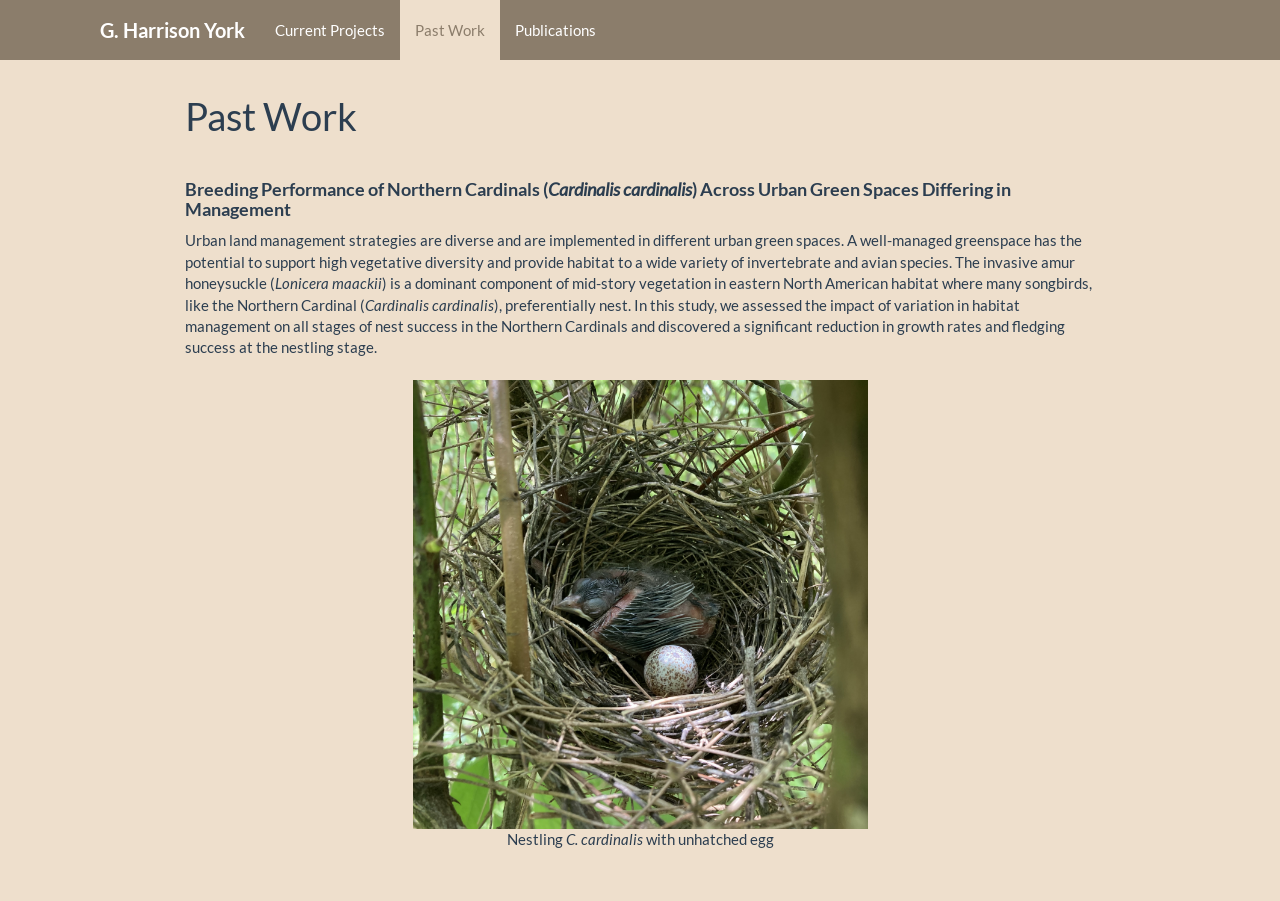
<file: docs/past_work.html>
<!DOCTYPE html>

<html>

<head>

<meta charset="utf-8" />
<meta name="generator" content="pandoc" />
<meta http-equiv="X-UA-Compatible" content="IE=EDGE" />




<title>Past Work</title>

<script src="site_libs/header-attrs-2.25/header-attrs.js"></script>
<script src="site_libs/jquery-3.6.0/jquery-3.6.0.min.js"></script>
<meta name="viewport" content="width=device-width, initial-scale=1" />
<link href="site_libs/bootstrap-3.3.5/css/flatly.min.css" rel="stylesheet" />
<script src="site_libs/bootstrap-3.3.5/js/bootstrap.min.js"></script>
<script src="site_libs/bootstrap-3.3.5/shim/html5shiv.min.js"></script>
<script src="site_libs/bootstrap-3.3.5/shim/respond.min.js"></script>
<style>h1 {font-size: 34px;}
       h1.title {font-size: 38px;}
       h2 {font-size: 30px;}
       h3 {font-size: 24px;}
       h4 {font-size: 18px;}
       h5 {font-size: 16px;}
       h6 {font-size: 12px;}
       code {color: inherit; background-color: rgba(0, 0, 0, 0.04);}
       pre:not([class]) { background-color: white }</style>
<script src="site_libs/navigation-1.1/tabsets.js"></script>
<link href="site_libs/highlightjs-9.12.0/default.css" rel="stylesheet" />
<script src="site_libs/highlightjs-9.12.0/highlight.js"></script>

<style type="text/css">
  code{white-space: pre-wrap;}
  span.smallcaps{font-variant: small-caps;}
  span.underline{text-decoration: underline;}
  div.column{display: inline-block; vertical-align: top; width: 50%;}
  div.hanging-indent{margin-left: 1.5em; text-indent: -1.5em;}
  ul.task-list{list-style: none;}
    </style>

<style type="text/css">code{white-space: pre;}</style>
<script type="text/javascript">
if (window.hljs) {
  hljs.configure({languages: []});
  hljs.initHighlightingOnLoad();
  if (document.readyState && document.readyState === "complete") {
    window.setTimeout(function() { hljs.initHighlighting(); }, 0);
  }
}
</script>






<link rel="stylesheet" href="styles.css" type="text/css" />



<style type = "text/css">
.main-container {
  max-width: 940px;
  margin-left: auto;
  margin-right: auto;
}
img {
  max-width:100%;
}
.tabbed-pane {
  padding-top: 12px;
}
.html-widget {
  margin-bottom: 20px;
}
button.code-folding-btn:focus {
  outline: none;
}
summary {
  display: list-item;
}
details > summary > p:only-child {
  display: inline;
}
pre code {
  padding: 0;
}
</style>


<style type="text/css">
.dropdown-submenu {
  position: relative;
}
.dropdown-submenu>.dropdown-menu {
  top: 0;
  left: 100%;
  margin-top: -6px;
  margin-left: -1px;
  border-radius: 0 6px 6px 6px;
}
.dropdown-submenu:hover>.dropdown-menu {
  display: block;
}
.dropdown-submenu>a:after {
  display: block;
  content: " ";
  float: right;
  width: 0;
  height: 0;
  border-color: transparent;
  border-style: solid;
  border-width: 5px 0 5px 5px;
  border-left-color: #cccccc;
  margin-top: 5px;
  margin-right: -10px;
}
.dropdown-submenu:hover>a:after {
  border-left-color: #adb5bd;
}
.dropdown-submenu.pull-left {
  float: none;
}
.dropdown-submenu.pull-left>.dropdown-menu {
  left: -100%;
  margin-left: 10px;
  border-radius: 6px 0 6px 6px;
}
</style>

<script type="text/javascript">
// manage active state of menu based on current page
$(document).ready(function () {
  // active menu anchor
  href = window.location.pathname
  href = href.substr(href.lastIndexOf('/') + 1)
  if (href === "")
    href = "index.html";
  var menuAnchor = $('a[href="' + href + '"]');

  // mark the anchor link active (and if it's in a dropdown, also mark that active)
  var dropdown = menuAnchor.closest('li.dropdown');
  if (window.bootstrap) { // Bootstrap 4+
    menuAnchor.addClass('active');
    dropdown.find('> .dropdown-toggle').addClass('active');
  } else { // Bootstrap 3
    menuAnchor.parent().addClass('active');
    dropdown.addClass('active');
  }

  // Navbar adjustments
  var navHeight = $(".navbar").first().height() + 15;
  var style = document.createElement('style');
  var pt = "padding-top: " + navHeight + "px; ";
  var mt = "margin-top: -" + navHeight + "px; ";
  var css = "";
  // offset scroll position for anchor links (for fixed navbar)
  for (var i = 1; i <= 6; i++) {
    css += ".section h" + i + "{ " + pt + mt + "}\n";
  }
  style.innerHTML = "body {" + pt + "padding-bottom: 40px; }\n" + css;
  document.head.appendChild(style);
});
</script>

<!-- tabsets -->

<style type="text/css">
.tabset-dropdown > .nav-tabs {
  display: inline-table;
  max-height: 500px;
  min-height: 44px;
  overflow-y: auto;
  border: 1px solid #ddd;
  border-radius: 4px;
}

.tabset-dropdown > .nav-tabs > li.active:before, .tabset-dropdown > .nav-tabs.nav-tabs-open:before {
  content: "\e259";
  font-family: 'Glyphicons Halflings';
  display: inline-block;
  padding: 10px;
  border-right: 1px solid #ddd;
}

.tabset-dropdown > .nav-tabs.nav-tabs-open > li.active:before {
  content: "\e258";
  font-family: 'Glyphicons Halflings';
  border: none;
}

.tabset-dropdown > .nav-tabs > li.active {
  display: block;
}

.tabset-dropdown > .nav-tabs > li > a,
.tabset-dropdown > .nav-tabs > li > a:focus,
.tabset-dropdown > .nav-tabs > li > a:hover {
  border: none;
  display: inline-block;
  border-radius: 4px;
  background-color: transparent;
}

.tabset-dropdown > .nav-tabs.nav-tabs-open > li {
  display: block;
  float: none;
}

.tabset-dropdown > .nav-tabs > li {
  display: none;
}
</style>

<!-- code folding -->




</head>

<body>


<div class="container-fluid main-container">




<div class="navbar navbar-default  navbar-fixed-top" role="navigation">
  <div class="container">
    <div class="navbar-header">
      <button type="button" class="navbar-toggle collapsed" data-toggle="collapse" data-bs-toggle="collapse" data-target="#navbar" data-bs-target="#navbar">
        <span class="icon-bar"></span>
        <span class="icon-bar"></span>
        <span class="icon-bar"></span>
      </button>
      <a class="navbar-brand" href="index.html"></a>
    </div>
    <div id="navbar" class="navbar-collapse collapse">
      <ul class="nav navbar-nav">
        <li>
  <a href="index.html">G. Harrison York</a>
</li>
<li>
  <a href="current_projects.html">Current Projects</a>
</li>
<li>
  <a href="past_work.html">Past Work</a>
</li>
<li>
  <a href="publications.html">Publications</a>
</li>
      </ul>
      <ul class="nav navbar-nav navbar-right">
        
      </ul>
    </div><!--/.nav-collapse -->
  </div><!--/.container -->
</div><!--/.navbar -->

<div id="header">



<h1 class="title toc-ignore">Past Work</h1>

</div>


<p><br></p>
<div
id="breeding-performance-of-northern-cardinals-cardinalis-cardinalis-across-urban-green-spaces-differing-in-management"
class="section level4">
<h4><strong>Breeding Performance of Northern Cardinals (<em>Cardinalis
cardinalis</em>) Across Urban Green Spaces Differing in
Management</strong></h4>
Urban land management strategies are diverse and are implemented in
different urban green spaces. A well-managed greenspace has the
potential to support high vegetative diversity and provide habitat to a
wide variety of invertebrate and avian species. The invasive amur
honeysuckle (<em>Lonicera maackii</em>) is a dominant component of
mid-story vegetation in eastern North American habitat where many
songbirds, like the Northern Cardinal (<em>Cardinalis cardinalis</em>),
preferentially nest. In this study, we assessed the impact of variation
in habitat management on all stages of nest success in the Northern
Cardinals and discovered a significant reduction in growth rates and
fledging success at the nestling stage. <br> <br>
<div class="figure" style="text-align: center">
<img src="Tort_Pics/IMG_3043.jpeg" alt="Nestling *C. cardinalis* with unhatched egg" width="50%" />
<p class="caption">
Nestling <em>C. cardinalis</em> with unhatched egg
</p>
</div>
</div>




</div>

<script>

// add bootstrap table styles to pandoc tables
function bootstrapStylePandocTables() {
  $('tr.odd').parent('tbody').parent('table').addClass('table table-condensed');
}
$(document).ready(function () {
  bootstrapStylePandocTables();
});


</script>

<!-- tabsets -->

<script>
$(document).ready(function () {
  window.buildTabsets("TOC");
});

$(document).ready(function () {
  $('.tabset-dropdown > .nav-tabs > li').click(function () {
    $(this).parent().toggleClass('nav-tabs-open');
  });
});
</script>

<!-- code folding -->


<!-- dynamically load mathjax for compatibility with self-contained -->
<script>
  (function () {
    var script = document.createElement("script");
    script.type = "text/javascript";
    script.src  = "https://mathjax.rstudio.com/latest/MathJax.js?config=TeX-AMS-MML_HTMLorMML";
    document.getElementsByTagName("head")[0].appendChild(script);
  })();
</script>

</body>
</html>
</file>
<file: docs/site_libs/highlightjs-9.12.0/default.css>
.hljs-literal {
  color: #990073;
}

.hljs-number {
  color: #099;
}

.hljs-comment {
  color: #998;
  font-style: italic;
}

.hljs-keyword {
  color: #900;
  font-weight: bold;
}

.hljs-string {
  color: #d14;
}
</file>
<file: docs/styles.css>
/* Background color for the whole page */
body {
  background-color: #EEDFCC;
}

/* Navbar background */
.navbar {
  background-color: #8B7D6B !important;
  border-color: #FFFFFF !important;
}

/* Navbar text/links */
.navbar-default .navbar-nav > li > a {
  color: #FFFFFF !important;
}

/* Active tab */
.navbar-default .navbar-nav > .active > a {
  background-color: #EEDFCC !important;
  color: #8B7D6B !important;
}

/* Hover color */
.navbar-default .navbar-nav > li > a:hover {
  background-color: #EEDFCC !important;
  color: #8B7D6B !important;
}
.main-container {
  background-color: transparent;
}
.navbar-nav > li:first-child > a {
  font-weight: bold !important;
  font-size: 20px !important;
}
</file>
<file: docs/site_libs/bootstrap-3.3.5/css/flatly.min.css>
@font-face {
  font-family: 'Lato';
  font-style: normal;
  font-weight: 400;
  src: url(fonts/Lato.ttf) format('truetype');
}
@font-face {
  font-family: 'Lato';
  font-style: normal;
  font-weight: 700;
  src: url(fonts/LatoBold.ttf) format('truetype');
}
@font-face {
  font-family: 'Lato';
  font-style: italic;
  font-weight: 400;
  src: url(fonts/LatoItalic.ttf) format('truetype');
}

/*!
 * bootswatch v3.3.6
 * Homepage: http://bootswatch.com
 * Copyright 2012-2015 Thomas Park
 * Licensed under MIT
 * Based on Bootstrap
*//*!
 * Bootstrap v3.3.6 (http://getbootstrap.com)
 * Copyright 2011-2015 Twitter, Inc.
 * Licensed under MIT (https://github.com/twbs/bootstrap/blob/master/LICENSE)
 *//*! normalize.css v3.0.3 | MIT License | github.com/necolas/normalize.css */html{font-family:sans-serif;-ms-text-size-adjust:100%;-webkit-text-size-adjust:100%}body{margin:0}article,aside,details,figcaption,figure,footer,header,hgroup,main,menu,nav,section,summary{display:block}audio,canvas,progress,video{display:inline-block;vertical-align:baseline}audio:not([controls]){display:none;height:0}[hidden],template{display:none}a{background-color:transparent}a:active,a:hover{outline:0}abbr[title]{border-bottom:1px dotted}b,strong{font-weight:bold}dfn{font-style:italic}h1{font-size:2em;margin:0.67em 0}mark{background:#ff0;color:#000}small{font-size:80%}sub,sup{font-size:75%;line-height:0;position:relative;vertical-align:baseline}sup{top:-0.5em}sub{bottom:-0.25em}img{border:0}svg:not(:root){overflow:hidden}figure{margin:1em 40px}hr{-webkit-box-sizing:content-box;-moz-box-sizing:content-box;box-sizing:content-box;height:0}pre{overflow:auto}code,kbd,pre,samp{font-family:monospace, monospace;font-size:1em}button,input,optgroup,select,textarea{color:inherit;font:inherit;margin:0}button{overflow:visible}button,select{text-transform:none}button,html input[type="button"],input[type="reset"],input[type="submit"]{-webkit-appearance:button;cursor:pointer}button[disabled],html input[disabled]{cursor:default}button::-moz-focus-inner,input::-moz-focus-inner{border:0;padding:0}input{line-height:normal}input[type="checkbox"],input[type="radio"]{-webkit-box-sizing:border-box;-moz-box-sizing:border-box;box-sizing:border-box;padding:0}input[type="number"]::-webkit-inner-spin-button,input[type="number"]::-webkit-outer-spin-button{height:auto}input[type="search"]{-webkit-appearance:textfield;-webkit-box-sizing:content-box;-moz-box-sizing:content-box;box-sizing:content-box}input[type="search"]::-webkit-search-cancel-button,input[type="search"]::-webkit-search-decoration{-webkit-appearance:none}fieldset{border:1px solid #c0c0c0;margin:0 2px;padding:0.35em 0.625em 0.75em}legend{border:0;padding:0}textarea{overflow:auto}optgroup{font-weight:bold}table{border-collapse:collapse;border-spacing:0}td,th{padding:0}/*! Source: https://github.com/h5bp/html5-boilerplate/blob/master/src/css/main.css */@media print{*,*:before,*:after{background:transparent !important;color:#000 !important;-webkit-box-shadow:none !important;box-shadow:none !important;text-shadow:none !important}a,a:visited{text-decoration:underline}a[href]:after{content:" (" attr(href) ")"}abbr[title]:after{content:" (" attr(title) ")"}a[href^="#"]:after,a[href^="javascript:"]:after{content:""}pre,blockquote{border:1px solid #999;page-break-inside:avoid}thead{display:table-header-group}tr,img{page-break-inside:avoid}img{max-width:100% !important}p,h2,h3{orphans:3;widows:3}h2,h3{page-break-after:avoid}.navbar{display:none}.btn>.caret,.dropup>.btn>.caret{border-top-color:#000 !important}.label{border:1px solid #000}.table{border-collapse:collapse !important}.table td,.table th{background-color:#fff !important}.table-bordered th,.table-bordered td{border:1px solid #ddd !important}}@font-face{font-family:'Glyphicons Halflings';src:url('../fonts/glyphicons-halflings-regular.eot');src:url('../fonts/glyphicons-halflings-regular.eot?#iefix') format('embedded-opentype'),url('../fonts/glyphicons-halflings-regular.woff') format('woff'),url('../fonts/glyphicons-halflings-regular.ttf') format('truetype'),url('../fonts/glyphicons-halflings-regular.svg#glyphicons_halflingsregular') format('svg')}.glyphicon{position:relative;top:1px;display:inline-block;font-family:'Glyphicons Halflings';font-style:normal;font-weight:normal;line-height:1;-webkit-font-smoothing:antialiased;-moz-osx-font-smoothing:grayscale}.glyphicon-asterisk:before{content:"\002a"}.glyphicon-plus:before{content:"\002b"}.glyphicon-euro:before,.glyphicon-eur:before{content:"\20ac"}.glyphicon-minus:before{content:"\2212"}.glyphicon-cloud:before{content:"\2601"}.glyphicon-envelope:before{content:"\2709"}.glyphicon-pencil:before{content:"\270f"}.glyphicon-glass:before{content:"\e001"}.glyphicon-music:before{content:"\e002"}.glyphicon-search:before{content:"\e003"}.glyphicon-heart:before{content:"\e005"}.glyphicon-star:before{content:"\e006"}.glyphicon-star-empty:before{content:"\e007"}.glyphicon-user:before{content:"\e008"}.glyphicon-film:before{content:"\e009"}.glyphicon-th-large:before{content:"\e010"}.glyphicon-th:before{content:"\e011"}.glyphicon-th-list:before{content:"\e012"}.glyphicon-ok:before{content:"\e013"}.glyphicon-remove:before{content:"\e014"}.glyphicon-zoom-in:before{content:"\e015"}.glyphicon-zoom-out:before{content:"\e016"}.glyphicon-off:before{content:"\e017"}.glyphicon-signal:before{content:"\e018"}.glyphicon-cog:before{content:"\e019"}.glyphicon-trash:before{content:"\e020"}.glyphicon-home:before{content:"\e021"}.glyphicon-file:before{content:"\e022"}.glyphicon-time:before{content:"\e023"}.glyphicon-road:before{content:"\e024"}.glyphicon-download-alt:before{content:"\e025"}.glyphicon-download:before{content:"\e026"}.glyphicon-upload:before{content:"\e027"}.glyphicon-inbox:before{content:"\e028"}.glyphicon-play-circle:before{content:"\e029"}.glyphicon-repeat:before{content:"\e030"}.glyphicon-refresh:before{content:"\e031"}.glyphicon-list-alt:before{content:"\e032"}.glyphicon-lock:before{content:"\e033"}.glyphicon-flag:before{content:"\e034"}.glyphicon-headphones:before{content:"\e035"}.glyphicon-volume-off:before{content:"\e036"}.glyphicon-volume-down:before{content:"\e037"}.glyphicon-volume-up:before{content:"\e038"}.glyphicon-qrcode:before{content:"\e039"}.glyphicon-barcode:before{content:"\e040"}.glyphicon-tag:before{content:"\e041"}.glyphicon-tags:before{content:"\e042"}.glyphicon-book:before{content:"\e043"}.glyphicon-bookmark:before{content:"\e044"}.glyphicon-print:before{content:"\e045"}.glyphicon-camera:before{content:"\e046"}.glyphicon-font:before{content:"\e047"}.glyphicon-bold:before{content:"\e048"}.glyphicon-italic:before{content:"\e049"}.glyphicon-text-height:before{content:"\e050"}.glyphicon-text-width:before{content:"\e051"}.glyphicon-align-left:before{content:"\e052"}.glyphicon-align-center:before{content:"\e053"}.glyphicon-align-right:before{content:"\e054"}.glyphicon-align-justify:before{content:"\e055"}.glyphicon-list:before{content:"\e056"}.glyphicon-indent-left:before{content:"\e057"}.glyphicon-indent-right:before{content:"\e058"}.glyphicon-facetime-video:before{content:"\e059"}.glyphicon-picture:before{content:"\e060"}.glyphicon-map-marker:before{content:"\e062"}.glyphicon-adjust:before{content:"\e063"}.glyphicon-tint:before{content:"\e064"}.glyphicon-edit:before{content:"\e065"}.glyphicon-share:before{content:"\e066"}.glyphicon-check:before{content:"\e067"}.glyphicon-move:before{content:"\e068"}.glyphicon-step-backward:before{content:"\e069"}.glyphicon-fast-backward:before{content:"\e070"}.glyphicon-backward:before{content:"\e071"}.glyphicon-play:before{content:"\e072"}.glyphicon-pause:before{content:"\e073"}.glyphicon-stop:before{content:"\e074"}.glyphicon-forward:before{content:"\e075"}.glyphicon-fast-forward:before{content:"\e076"}.glyphicon-step-forward:before{content:"\e077"}.glyphicon-eject:before{content:"\e078"}.glyphicon-chevron-left:before{content:"\e079"}.glyphicon-chevron-right:before{content:"\e080"}.glyphicon-plus-sign:before{content:"\e081"}.glyphicon-minus-sign:before{content:"\e082"}.glyphicon-remove-sign:before{content:"\e083"}.glyphicon-ok-sign:before{content:"\e084"}.glyphicon-question-sign:before{content:"\e085"}.glyphicon-info-sign:before{content:"\e086"}.glyphicon-screenshot:before{content:"\e087"}.glyphicon-remove-circle:before{content:"\e088"}.glyphicon-ok-circle:before{content:"\e089"}.glyphicon-ban-circle:before{content:"\e090"}.glyphicon-arrow-left:before{content:"\e091"}.glyphicon-arrow-right:before{content:"\e092"}.glyphicon-arrow-up:before{content:"\e093"}.glyphicon-arrow-down:before{content:"\e094"}.glyphicon-share-alt:before{content:"\e095"}.glyphicon-resize-full:before{content:"\e096"}.glyphicon-resize-small:before{content:"\e097"}.glyphicon-exclamation-sign:before{content:"\e101"}.glyphicon-gift:before{content:"\e102"}.glyphicon-leaf:before{content:"\e103"}.glyphicon-fire:before{content:"\e104"}.glyphicon-eye-open:before{content:"\e105"}.glyphicon-eye-close:before{content:"\e106"}.glyphicon-warning-sign:before{content:"\e107"}.glyphicon-plane:before{content:"\e108"}.glyphicon-calendar:before{content:"\e109"}.glyphicon-random:before{content:"\e110"}.glyphicon-comment:before{content:"\e111"}.glyphicon-magnet:before{content:"\e112"}.glyphicon-chevron-up:before{content:"\e113"}.glyphicon-chevron-down:before{content:"\e114"}.glyphicon-retweet:before{content:"\e115"}.glyphicon-shopping-cart:before{content:"\e116"}.glyphicon-folder-close:before{content:"\e117"}.glyphicon-folder-open:before{content:"\e118"}.glyphicon-resize-vertical:before{content:"\e119"}.glyphicon-resize-horizontal:before{content:"\e120"}.glyphicon-hdd:before{content:"\e121"}.glyphicon-bullhorn:before{content:"\e122"}.glyphicon-bell:before{content:"\e123"}.glyphicon-certificate:before{content:"\e124"}.glyphicon-thumbs-up:before{content:"\e125"}.glyphicon-thumbs-down:before{content:"\e126"}.glyphicon-hand-right:before{content:"\e127"}.glyphicon-hand-left:before{content:"\e128"}.glyphicon-hand-up:before{content:"\e129"}.glyphicon-hand-down:before{content:"\e130"}.glyphicon-circle-arrow-right:before{content:"\e131"}.glyphicon-circle-arrow-left:before{content:"\e132"}.glyphicon-circle-arrow-up:before{content:"\e133"}.glyphicon-circle-arrow-down:before{content:"\e134"}.glyphicon-globe:before{content:"\e135"}.glyphicon-wrench:before{content:"\e136"}.glyphicon-tasks:before{content:"\e137"}.glyphicon-filter:before{content:"\e138"}.glyphicon-briefcase:before{content:"\e139"}.glyphicon-fullscreen:before{content:"\e140"}.glyphicon-dashboard:before{content:"\e141"}.glyphicon-paperclip:before{content:"\e142"}.glyphicon-heart-empty:before{content:"\e143"}.glyphicon-link:before{content:"\e144"}.glyphicon-phone:before{content:"\e145"}.glyphicon-pushpin:before{content:"\e146"}.glyphicon-usd:before{content:"\e148"}.glyphicon-gbp:before{content:"\e149"}.glyphicon-sort:before{content:"\e150"}.glyphicon-sort-by-alphabet:before{content:"\e151"}.glyphicon-sort-by-alphabet-alt:before{content:"\e152"}.glyphicon-sort-by-order:before{content:"\e153"}.glyphicon-sort-by-order-alt:before{content:"\e154"}.glyphicon-sort-by-attributes:before{content:"\e155"}.glyphicon-sort-by-attributes-alt:before{content:"\e156"}.glyphicon-unchecked:before{content:"\e157"}.glyphicon-expand:before{content:"\e158"}.glyphicon-collapse-down:before{content:"\e159"}.glyphicon-collapse-up:before{content:"\e160"}.glyphicon-log-in:before{content:"\e161"}.glyphicon-flash:before{content:"\e162"}.glyphicon-log-out:before{content:"\e163"}.glyphicon-new-window:before{content:"\e164"}.glyphicon-record:before{content:"\e165"}.glyphicon-save:before{content:"\e166"}.glyphicon-open:before{content:"\e167"}.glyphicon-saved:before{content:"\e168"}.glyphicon-import:before{content:"\e169"}.glyphicon-export:before{content:"\e170"}.glyphicon-send:before{content:"\e171"}.glyphicon-floppy-disk:before{content:"\e172"}.glyphicon-floppy-saved:before{content:"\e173"}.glyphicon-floppy-remove:before{content:"\e174"}.glyphicon-floppy-save:before{content:"\e175"}.glyphicon-floppy-open:before{content:"\e176"}.glyphicon-credit-card:before{content:"\e177"}.glyphicon-transfer:before{content:"\e178"}.glyphicon-cutlery:before{content:"\e179"}.glyphicon-header:before{content:"\e180"}.glyphicon-compressed:before{content:"\e181"}.glyphicon-earphone:before{content:"\e182"}.glyphicon-phone-alt:before{content:"\e183"}.glyphicon-tower:before{content:"\e184"}.glyphicon-stats:before{content:"\e185"}.glyphicon-sd-video:before{content:"\e186"}.glyphicon-hd-video:before{content:"\e187"}.glyphicon-subtitles:before{content:"\e188"}.glyphicon-sound-stereo:before{content:"\e189"}.glyphicon-sound-dolby:before{content:"\e190"}.glyphicon-sound-5-1:before{content:"\e191"}.glyphicon-sound-6-1:before{content:"\e192"}.glyphicon-sound-7-1:before{content:"\e193"}.glyphicon-copyright-mark:before{content:"\e194"}.glyphicon-registration-mark:before{content:"\e195"}.glyphicon-cloud-download:before{content:"\e197"}.glyphicon-cloud-upload:before{content:"\e198"}.glyphicon-tree-conifer:before{content:"\e199"}.glyphicon-tree-deciduous:before{content:"\e200"}.glyphicon-cd:before{content:"\e201"}.glyphicon-save-file:before{content:"\e202"}.glyphicon-open-file:before{content:"\e203"}.glyphicon-level-up:before{content:"\e204"}.glyphicon-copy:before{content:"\e205"}.glyphicon-paste:before{content:"\e206"}.glyphicon-alert:before{content:"\e209"}.glyphicon-equalizer:before{content:"\e210"}.glyphicon-king:before{content:"\e211"}.glyphicon-queen:before{content:"\e212"}.glyphicon-pawn:before{content:"\e213"}.glyphicon-bishop:before{content:"\e214"}.glyphicon-knight:before{content:"\e215"}.glyphicon-baby-formula:before{content:"\e216"}.glyphicon-tent:before{content:"\26fa"}.glyphicon-blackboard:before{content:"\e218"}.glyphicon-bed:before{content:"\e219"}.glyphicon-apple:before{content:"\f8ff"}.glyphicon-erase:before{content:"\e221"}.glyphicon-hourglass:before{content:"\231b"}.glyphicon-lamp:before{content:"\e223"}.glyphicon-duplicate:before{content:"\e224"}.glyphicon-piggy-bank:before{content:"\e225"}.glyphicon-scissors:before{content:"\e226"}.glyphicon-bitcoin:before{content:"\e227"}.glyphicon-btc:before{content:"\e227"}.glyphicon-xbt:before{content:"\e227"}.glyphicon-yen:before{content:"\00a5"}.glyphicon-jpy:before{content:"\00a5"}.glyphicon-ruble:before{content:"\20bd"}.glyphicon-rub:before{content:"\20bd"}.glyphicon-scale:before{content:"\e230"}.glyphicon-ice-lolly:before{content:"\e231"}.glyphicon-ice-lolly-tasted:before{content:"\e232"}.glyphicon-education:before{content:"\e233"}.glyphicon-option-horizontal:before{content:"\e234"}.glyphicon-option-vertical:before{content:"\e235"}.glyphicon-menu-hamburger:before{content:"\e236"}.glyphicon-modal-window:before{content:"\e237"}.glyphicon-oil:before{content:"\e238"}.glyphicon-grain:before{content:"\e239"}.glyphicon-sunglasses:before{content:"\e240"}.glyphicon-text-size:before{content:"\e241"}.glyphicon-text-color:before{content:"\e242"}.glyphicon-text-background:before{content:"\e243"}.glyphicon-object-align-top:before{content:"\e244"}.glyphicon-object-align-bottom:before{content:"\e245"}.glyphicon-object-align-horizontal:before{content:"\e246"}.glyphicon-object-align-left:before{content:"\e247"}.glyphicon-object-align-vertical:before{content:"\e248"}.glyphicon-object-align-right:before{content:"\e249"}.glyphicon-triangle-right:before{content:"\e250"}.glyphicon-triangle-left:before{content:"\e251"}.glyphicon-triangle-bottom:before{content:"\e252"}.glyphicon-triangle-top:before{content:"\e253"}.glyphicon-console:before{content:"\e254"}.glyphicon-superscript:before{content:"\e255"}.glyphicon-subscript:before{content:"\e256"}.glyphicon-menu-left:before{content:"\e257"}.glyphicon-menu-right:before{content:"\e258"}.glyphicon-menu-down:before{content:"\e259"}.glyphicon-menu-up:before{content:"\e260"}*{-webkit-box-sizing:border-box;-moz-box-sizing:border-box;box-sizing:border-box}*:before,*:after{-webkit-box-sizing:border-box;-moz-box-sizing:border-box;box-sizing:border-box}html{font-size:10px;-webkit-tap-highlight-color:rgba(0,0,0,0)}body{font-family:"Lato","Helvetica Neue",Helvetica,Arial,sans-serif;font-size:15px;line-height:1.42857143;color:#2c3e50;background-color:#ffffff}input,button,select,textarea{font-family:inherit;font-size:inherit;line-height:inherit}a{color:#18bc9c;text-decoration:none}a:hover,a:focus{color:#18bc9c;text-decoration:underline}a:focus{outline:thin dotted;outline:5px auto -webkit-focus-ring-color;outline-offset:-2px}figure{margin:0}img{vertical-align:middle}.img-responsive,.thumbnail>img,.thumbnail a>img,.carousel-inner>.item>img,.carousel-inner>.item>a>img{display:block;max-width:100%;height:auto}.img-rounded{border-radius:6px}.img-thumbnail{padding:4px;line-height:1.42857143;background-color:#ffffff;border:1px solid #ecf0f1;border-radius:4px;-webkit-transition:all .2s ease-in-out;-o-transition:all .2s ease-in-out;transition:all .2s ease-in-out;display:inline-block;max-width:100%;height:auto}.img-circle{border-radius:50%}hr{margin-top:21px;margin-bottom:21px;border:0;border-top:1px solid #ecf0f1}.sr-only{position:absolute;width:1px;height:1px;margin:-1px;padding:0;overflow:hidden;clip:rect(0, 0, 0, 0);border:0}.sr-only-focusable:active,.sr-only-focusable:focus{position:static;width:auto;height:auto;margin:0;overflow:visible;clip:auto}[role="button"]{cursor:pointer}h1,h2,h3,h4,h5,h6,.h1,.h2,.h3,.h4,.h5,.h6{font-family:"Lato","Helvetica Neue",Helvetica,Arial,sans-serif;font-weight:400;line-height:1.1;color:inherit}h1 small,h2 small,h3 small,h4 small,h5 small,h6 small,.h1 small,.h2 small,.h3 small,.h4 small,.h5 small,.h6 small,h1 .small,h2 .small,h3 .small,h4 .small,h5 .small,h6 .small,.h1 .small,.h2 .small,.h3 .small,.h4 .small,.h5 .small,.h6 .small{font-weight:normal;line-height:1;color:#b4bcc2}h1,.h1,h2,.h2,h3,.h3{margin-top:21px;margin-bottom:10.5px}h1 small,.h1 small,h2 small,.h2 small,h3 small,.h3 small,h1 .small,.h1 .small,h2 .small,.h2 .small,h3 .small,.h3 .small{font-size:65%}h4,.h4,h5,.h5,h6,.h6{margin-top:10.5px;margin-bottom:10.5px}h4 small,.h4 small,h5 small,.h5 small,h6 small,.h6 small,h4 .small,.h4 .small,h5 .small,.h5 .small,h6 .small,.h6 .small{font-size:75%}h1,.h1{font-size:39px}h2,.h2{font-size:32px}h3,.h3{font-size:26px}h4,.h4{font-size:19px}h5,.h5{font-size:15px}h6,.h6{font-size:13px}p{margin:0 0 10.5px}.lead{margin-bottom:21px;font-size:17px;font-weight:300;line-height:1.4}@media (min-width:768px){.lead{font-size:22.5px}}small,.small{font-size:86%}mark,.mark{background-color:#f39c12;padding:.2em}.text-left{text-align:left}.text-right{text-align:right}.text-center{text-align:center}.text-justify{text-align:justify}.text-nowrap{white-space:nowrap}.text-lowercase{text-transform:lowercase}.text-uppercase{text-transform:uppercase}.text-capitalize{text-transform:capitalize}.text-muted{color:#b4bcc2}.text-primary{color:#2c3e50}a.text-primary:hover,a.text-primary:focus{color:#1a242f}.text-success{color:#ffffff}a.text-success:hover,a.text-success:focus{color:#e6e6e6}.text-info{color:#ffffff}a.text-info:hover,a.text-info:focus{color:#e6e6e6}.text-warning{color:#ffffff}a.text-warning:hover,a.text-warning:focus{color:#e6e6e6}.text-danger{color:#ffffff}a.text-danger:hover,a.text-danger:focus{color:#e6e6e6}.bg-primary{color:#fff;background-color:#2c3e50}a.bg-primary:hover,a.bg-primary:focus{background-color:#1a242f}.bg-success{background-color:#18bc9c}a.bg-success:hover,a.bg-success:focus{background-color:#128f76}.bg-info{background-color:#3498db}a.bg-info:hover,a.bg-info:focus{background-color:#217dbb}.bg-warning{background-color:#f39c12}a.bg-warning:hover,a.bg-warning:focus{background-color:#c87f0a}.bg-danger{background-color:#e74c3c}a.bg-danger:hover,a.bg-danger:focus{background-color:#d62c1a}.page-header{padding-bottom:9.5px;margin:42px 0 21px;border-bottom:1px solid transparent}ul,ol{margin-top:0;margin-bottom:10.5px}ul ul,ol ul,ul ol,ol ol{margin-bottom:0}.list-unstyled{padding-left:0;list-style:none}.list-inline{padding-left:0;list-style:none;margin-left:-5px}.list-inline>li{display:inline-block;padding-left:5px;padding-right:5px}dl{margin-top:0;margin-bottom:21px}dt,dd{line-height:1.42857143}dt{font-weight:bold}dd{margin-left:0}@media (min-width:768px){.dl-horizontal dt{float:left;width:160px;clear:left;text-align:right;overflow:hidden;text-overflow:ellipsis;white-space:nowrap}.dl-horizontal dd{margin-left:180px}}abbr[title],abbr[data-original-title]{cursor:help;border-bottom:1px dotted #b4bcc2}.initialism{font-size:90%;text-transform:uppercase}blockquote{padding:10.5px 21px;margin:0 0 21px;font-size:18.75px;border-left:5px solid #ecf0f1}blockquote p:last-child,blockquote ul:last-child,blockquote ol:last-child{margin-bottom:0}blockquote footer,blockquote small,blockquote .small{display:block;font-size:80%;line-height:1.42857143;color:#b4bcc2}blockquote footer:before,blockquote small:before,blockquote .small:before{content:'\2014 \00A0'}.blockquote-reverse,blockquote.pull-right{padding-right:15px;padding-left:0;border-right:5px solid #ecf0f1;border-left:0;text-align:right}.blockquote-reverse footer:before,blockquote.pull-right footer:before,.blockquote-reverse small:before,blockquote.pull-right small:before,.blockquote-reverse .small:before,blockquote.pull-right .small:before{content:''}.blockquote-reverse footer:after,blockquote.pull-right footer:after,.blockquote-reverse small:after,blockquote.pull-right small:after,.blockquote-reverse .small:after,blockquote.pull-right .small:after{content:'\00A0 \2014'}address{margin-bottom:21px;font-style:normal;line-height:1.42857143}code,kbd,pre,samp{font-family:monospace}code{padding:2px 4px;font-size:90%;color:#c7254e;background-color:#f9f2f4;border-radius:4px}kbd{padding:2px 4px;font-size:90%;color:#ffffff;background-color:#333333;border-radius:3px;-webkit-box-shadow:inset 0 -1px 0 rgba(0,0,0,0.25);box-shadow:inset 0 -1px 0 rgba(0,0,0,0.25)}kbd kbd{padding:0;font-size:100%;font-weight:bold;-webkit-box-shadow:none;box-shadow:none}pre{display:block;padding:10px;margin:0 0 10.5px;font-size:14px;line-height:1.42857143;word-break:break-all;word-wrap:break-word;color:#7b8a8b;background-color:#ecf0f1;border:1px solid #cccccc;border-radius:4px}pre code{padding:0;font-size:inherit;color:inherit;white-space:pre-wrap;background-color:transparent;border-radius:0}.pre-scrollable{max-height:340px;overflow-y:scroll}.container{margin-right:auto;margin-left:auto;padding-left:15px;padding-right:15px}@media (min-width:768px){.container{width:750px}}@media (min-width:992px){.container{width:970px}}@media (min-width:1200px){.container{width:1170px}}.container-fluid{margin-right:auto;margin-left:auto;padding-left:15px;padding-right:15px}.row{margin-left:-15px;margin-right:-15px}.col-xs-1,.col-sm-1,.col-md-1,.col-lg-1,.col-xs-2,.col-sm-2,.col-md-2,.col-lg-2,.col-xs-3,.col-sm-3,.col-md-3,.col-lg-3,.col-xs-4,.col-sm-4,.col-md-4,.col-lg-4,.col-xs-5,.col-sm-5,.col-md-5,.col-lg-5,.col-xs-6,.col-sm-6,.col-md-6,.col-lg-6,.col-xs-7,.col-sm-7,.col-md-7,.col-lg-7,.col-xs-8,.col-sm-8,.col-md-8,.col-lg-8,.col-xs-9,.col-sm-9,.col-md-9,.col-lg-9,.col-xs-10,.col-sm-10,.col-md-10,.col-lg-10,.col-xs-11,.col-sm-11,.col-md-11,.col-lg-11,.col-xs-12,.col-sm-12,.col-md-12,.col-lg-12{position:relative;min-height:1px;padding-left:15px;padding-right:15px}.col-xs-1,.col-xs-2,.col-xs-3,.col-xs-4,.col-xs-5,.col-xs-6,.col-xs-7,.col-xs-8,.col-xs-9,.col-xs-10,.col-xs-11,.col-xs-12{float:left}.col-xs-12{width:100%}.col-xs-11{width:91.66666667%}.col-xs-10{width:83.33333333%}.col-xs-9{width:75%}.col-xs-8{width:66.66666667%}.col-xs-7{width:58.33333333%}.col-xs-6{width:50%}.col-xs-5{width:41.66666667%}.col-xs-4{width:33.33333333%}.col-xs-3{width:25%}.col-xs-2{width:16.66666667%}.col-xs-1{width:8.33333333%}.col-xs-pull-12{right:100%}.col-xs-pull-11{right:91.66666667%}.col-xs-pull-10{right:83.33333333%}.col-xs-pull-9{right:75%}.col-xs-pull-8{right:66.66666667%}.col-xs-pull-7{right:58.33333333%}.col-xs-pull-6{right:50%}.col-xs-pull-5{right:41.66666667%}.col-xs-pull-4{right:33.33333333%}.col-xs-pull-3{right:25%}.col-xs-pull-2{right:16.66666667%}.col-xs-pull-1{right:8.33333333%}.col-xs-pull-0{right:auto}.col-xs-push-12{left:100%}.col-xs-push-11{left:91.66666667%}.col-xs-push-10{left:83.33333333%}.col-xs-push-9{left:75%}.col-xs-push-8{left:66.66666667%}.col-xs-push-7{left:58.33333333%}.col-xs-push-6{left:50%}.col-xs-push-5{left:41.66666667%}.col-xs-push-4{left:33.33333333%}.col-xs-push-3{left:25%}.col-xs-push-2{left:16.66666667%}.col-xs-push-1{left:8.33333333%}.col-xs-push-0{left:auto}.col-xs-offset-12{margin-left:100%}.col-xs-offset-11{margin-left:91.66666667%}.col-xs-offset-10{margin-left:83.33333333%}.col-xs-offset-9{margin-left:75%}.col-xs-offset-8{margin-left:66.66666667%}.col-xs-offset-7{margin-left:58.33333333%}.col-xs-offset-6{margin-left:50%}.col-xs-offset-5{margin-left:41.66666667%}.col-xs-offset-4{margin-left:33.33333333%}.col-xs-offset-3{margin-left:25%}.col-xs-offset-2{margin-left:16.66666667%}.col-xs-offset-1{margin-left:8.33333333%}.col-xs-offset-0{margin-left:0%}@media (min-width:768px){.col-sm-1,.col-sm-2,.col-sm-3,.col-sm-4,.col-sm-5,.col-sm-6,.col-sm-7,.col-sm-8,.col-sm-9,.col-sm-10,.col-sm-11,.col-sm-12{float:left}.col-sm-12{width:100%}.col-sm-11{width:91.66666667%}.col-sm-10{width:83.33333333%}.col-sm-9{width:75%}.col-sm-8{width:66.66666667%}.col-sm-7{width:58.33333333%}.col-sm-6{width:50%}.col-sm-5{width:41.66666667%}.col-sm-4{width:33.33333333%}.col-sm-3{width:25%}.col-sm-2{width:16.66666667%}.col-sm-1{width:8.33333333%}.col-sm-pull-12{right:100%}.col-sm-pull-11{right:91.66666667%}.col-sm-pull-10{right:83.33333333%}.col-sm-pull-9{right:75%}.col-sm-pull-8{right:66.66666667%}.col-sm-pull-7{right:58.33333333%}.col-sm-pull-6{right:50%}.col-sm-pull-5{right:41.66666667%}.col-sm-pull-4{right:33.33333333%}.col-sm-pull-3{right:25%}.col-sm-pull-2{right:16.66666667%}.col-sm-pull-1{right:8.33333333%}.col-sm-pull-0{right:auto}.col-sm-push-12{left:100%}.col-sm-push-11{left:91.66666667%}.col-sm-push-10{left:83.33333333%}.col-sm-push-9{left:75%}.col-sm-push-8{left:66.66666667%}.col-sm-push-7{left:58.33333333%}.col-sm-push-6{left:50%}.col-sm-push-5{left:41.66666667%}.col-sm-push-4{left:33.33333333%}.col-sm-push-3{left:25%}.col-sm-push-2{left:16.66666667%}.col-sm-push-1{left:8.33333333%}.col-sm-push-0{left:auto}.col-sm-offset-12{margin-left:100%}.col-sm-offset-11{margin-left:91.66666667%}.col-sm-offset-10{margin-left:83.33333333%}.col-sm-offset-9{margin-left:75%}.col-sm-offset-8{margin-left:66.66666667%}.col-sm-offset-7{margin-left:58.33333333%}.col-sm-offset-6{margin-left:50%}.col-sm-offset-5{margin-left:41.66666667%}.col-sm-offset-4{margin-left:33.33333333%}.col-sm-offset-3{margin-left:25%}.col-sm-offset-2{margin-left:16.66666667%}.col-sm-offset-1{margin-left:8.33333333%}.col-sm-offset-0{margin-left:0%}}@media (min-width:992px){.col-md-1,.col-md-2,.col-md-3,.col-md-4,.col-md-5,.col-md-6,.col-md-7,.col-md-8,.col-md-9,.col-md-10,.col-md-11,.col-md-12{float:left}.col-md-12{width:100%}.col-md-11{width:91.66666667%}.col-md-10{width:83.33333333%}.col-md-9{width:75%}.col-md-8{width:66.66666667%}.col-md-7{width:58.33333333%}.col-md-6{width:50%}.col-md-5{width:41.66666667%}.col-md-4{width:33.33333333%}.col-md-3{width:25%}.col-md-2{width:16.66666667%}.col-md-1{width:8.33333333%}.col-md-pull-12{right:100%}.col-md-pull-11{right:91.66666667%}.col-md-pull-10{right:83.33333333%}.col-md-pull-9{right:75%}.col-md-pull-8{right:66.66666667%}.col-md-pull-7{right:58.33333333%}.col-md-pull-6{right:50%}.col-md-pull-5{right:41.66666667%}.col-md-pull-4{right:33.33333333%}.col-md-pull-3{right:25%}.col-md-pull-2{right:16.66666667%}.col-md-pull-1{right:8.33333333%}.col-md-pull-0{right:auto}.col-md-push-12{left:100%}.col-md-push-11{left:91.66666667%}.col-md-push-10{left:83.33333333%}.col-md-push-9{left:75%}.col-md-push-8{left:66.66666667%}.col-md-push-7{left:58.33333333%}.col-md-push-6{left:50%}.col-md-push-5{left:41.66666667%}.col-md-push-4{left:33.33333333%}.col-md-push-3{left:25%}.col-md-push-2{left:16.66666667%}.col-md-push-1{left:8.33333333%}.col-md-push-0{left:auto}.col-md-offset-12{margin-left:100%}.col-md-offset-11{margin-left:91.66666667%}.col-md-offset-10{margin-left:83.33333333%}.col-md-offset-9{margin-left:75%}.col-md-offset-8{margin-left:66.66666667%}.col-md-offset-7{margin-left:58.33333333%}.col-md-offset-6{margin-left:50%}.col-md-offset-5{margin-left:41.66666667%}.col-md-offset-4{margin-left:33.33333333%}.col-md-offset-3{margin-left:25%}.col-md-offset-2{margin-left:16.66666667%}.col-md-offset-1{margin-left:8.33333333%}.col-md-offset-0{margin-left:0%}}@media (min-width:1200px){.col-lg-1,.col-lg-2,.col-lg-3,.col-lg-4,.col-lg-5,.col-lg-6,.col-lg-7,.col-lg-8,.col-lg-9,.col-lg-10,.col-lg-11,.col-lg-12{float:left}.col-lg-12{width:100%}.col-lg-11{width:91.66666667%}.col-lg-10{width:83.33333333%}.col-lg-9{width:75%}.col-lg-8{width:66.66666667%}.col-lg-7{width:58.33333333%}.col-lg-6{width:50%}.col-lg-5{width:41.66666667%}.col-lg-4{width:33.33333333%}.col-lg-3{width:25%}.col-lg-2{width:16.66666667%}.col-lg-1{width:8.33333333%}.col-lg-pull-12{right:100%}.col-lg-pull-11{right:91.66666667%}.col-lg-pull-10{right:83.33333333%}.col-lg-pull-9{right:75%}.col-lg-pull-8{right:66.66666667%}.col-lg-pull-7{right:58.33333333%}.col-lg-pull-6{right:50%}.col-lg-pull-5{right:41.66666667%}.col-lg-pull-4{right:33.33333333%}.col-lg-pull-3{right:25%}.col-lg-pull-2{right:16.66666667%}.col-lg-pull-1{right:8.33333333%}.col-lg-pull-0{right:auto}.col-lg-push-12{left:100%}.col-lg-push-11{left:91.66666667%}.col-lg-push-10{left:83.33333333%}.col-lg-push-9{left:75%}.col-lg-push-8{left:66.66666667%}.col-lg-push-7{left:58.33333333%}.col-lg-push-6{left:50%}.col-lg-push-5{left:41.66666667%}.col-lg-push-4{left:33.33333333%}.col-lg-push-3{left:25%}.col-lg-push-2{left:16.66666667%}.col-lg-push-1{left:8.33333333%}.col-lg-push-0{left:auto}.col-lg-offset-12{margin-left:100%}.col-lg-offset-11{margin-left:91.66666667%}.col-lg-offset-10{margin-left:83.33333333%}.col-lg-offset-9{margin-left:75%}.col-lg-offset-8{margin-left:66.66666667%}.col-lg-offset-7{margin-left:58.33333333%}.col-lg-offset-6{margin-left:50%}.col-lg-offset-5{margin-left:41.66666667%}.col-lg-offset-4{margin-left:33.33333333%}.col-lg-offset-3{margin-left:25%}.col-lg-offset-2{margin-left:16.66666667%}.col-lg-offset-1{margin-left:8.33333333%}.col-lg-offset-0{margin-left:0%}}table{background-color:transparent}caption{padding-top:8px;padding-bottom:8px;color:#b4bcc2;text-align:left}th{}.table{width:100%;max-width:100%;margin-bottom:21px}.table>thead>tr>th,.table>tbody>tr>th,.table>tfoot>tr>th,.table>thead>tr>td,.table>tbody>tr>td,.table>tfoot>tr>td{padding:8px;line-height:1.42857143;vertical-align:top;border-top:1px solid #ecf0f1}.table>thead>tr>th{vertical-align:bottom;border-bottom:2px solid #ecf0f1}.table>caption+thead>tr:first-child>th,.table>colgroup+thead>tr:first-child>th,.table>thead:first-child>tr:first-child>th,.table>caption+thead>tr:first-child>td,.table>colgroup+thead>tr:first-child>td,.table>thead:first-child>tr:first-child>td{border-top:0}.table>tbody+tbody{border-top:2px solid #ecf0f1}.table .table{background-color:#ffffff}.table-condensed>thead>tr>th,.table-condensed>tbody>tr>th,.table-condensed>tfoot>tr>th,.table-condensed>thead>tr>td,.table-condensed>tbody>tr>td,.table-condensed>tfoot>tr>td{padding:5px}.table-bordered{border:1px solid #ecf0f1}.table-bordered>thead>tr>th,.table-bordered>tbody>tr>th,.table-bordered>tfoot>tr>th,.table-bordered>thead>tr>td,.table-bordered>tbody>tr>td,.table-bordered>tfoot>tr>td{border:1px solid #ecf0f1}.table-bordered>thead>tr>th,.table-bordered>thead>tr>td{border-bottom-width:2px}.table-striped>tbody>tr:nth-of-type(odd){background-color:#f9f9f9}.table-hover>tbody>tr:hover{background-color:#ecf0f1}table col[class*="col-"]{position:static;float:none;display:table-column}table td[class*="col-"],table th[class*="col-"]{position:static;float:none;display:table-cell}.table>thead>tr>td.active,.table>tbody>tr>td.active,.table>tfoot>tr>td.active,.table>thead>tr>th.active,.table>tbody>tr>th.active,.table>tfoot>tr>th.active,.table>thead>tr.active>td,.table>tbody>tr.active>td,.table>tfoot>tr.active>td,.table>thead>tr.active>th,.table>tbody>tr.active>th,.table>tfoot>tr.active>th{background-color:#ecf0f1}.table-hover>tbody>tr>td.active:hover,.table-hover>tbody>tr>th.active:hover,.table-hover>tbody>tr.active:hover>td,.table-hover>tbody>tr:hover>.active,.table-hover>tbody>tr.active:hover>th{background-color:#dde4e6}.table>thead>tr>td.success,.table>tbody>tr>td.success,.table>tfoot>tr>td.success,.table>thead>tr>th.success,.table>tbody>tr>th.success,.table>tfoot>tr>th.success,.table>thead>tr.success>td,.table>tbody>tr.success>td,.table>tfoot>tr.success>td,.table>thead>tr.success>th,.table>tbody>tr.success>th,.table>tfoot>tr.success>th{background-color:#18bc9c}.table-hover>tbody>tr>td.success:hover,.table-hover>tbody>tr>th.success:hover,.table-hover>tbody>tr.success:hover>td,.table-hover>tbody>tr:hover>.success,.table-hover>tbody>tr.success:hover>th{background-color:#15a589}.table>thead>tr>td.info,.table>tbody>tr>td.info,.table>tfoot>tr>td.info,.table>thead>tr>th.info,.table>tbody>tr>th.info,.table>tfoot>tr>th.info,.table>thead>tr.info>td,.table>tbody>tr.info>td,.table>tfoot>tr.info>td,.table>thead>tr.info>th,.table>tbody>tr.info>th,.table>tfoot>tr.info>th{background-color:#3498db}.table-hover>tbody>tr>td.info:hover,.table-hover>tbody>tr>th.info:hover,.table-hover>tbody>tr.info:hover>td,.table-hover>tbody>tr:hover>.info,.table-hover>tbody>tr.info:hover>th{background-color:#258cd1}.table>thead>tr>td.warning,.table>tbody>tr>td.warning,.table>tfoot>tr>td.warning,.table>thead>tr>th.warning,.table>tbody>tr>th.warning,.table>tfoot>tr>th.warning,.table>thead>tr.warning>td,.table>tbody>tr.warning>td,.table>tfoot>tr.warning>td,.table>thead>tr.warning>th,.table>tbody>tr.warning>th,.table>tfoot>tr.warning>th{background-color:#f39c12}.table-hover>tbody>tr>td.warning:hover,.table-hover>tbody>tr>th.warning:hover,.table-hover>tbody>tr.warning:hover>td,.table-hover>tbody>tr:hover>.warning,.table-hover>tbody>tr.warning:hover>th{background-color:#e08e0b}.table>thead>tr>td.danger,.table>tbody>tr>td.danger,.table>tfoot>tr>td.danger,.table>thead>tr>th.danger,.table>tbody>tr>th.danger,.table>tfoot>tr>th.danger,.table>thead>tr.danger>td,.table>tbody>tr.danger>td,.table>tfoot>tr.danger>td,.table>thead>tr.danger>th,.table>tbody>tr.danger>th,.table>tfoot>tr.danger>th{background-color:#e74c3c}.table-hover>tbody>tr>td.danger:hover,.table-hover>tbody>tr>th.danger:hover,.table-hover>tbody>tr.danger:hover>td,.table-hover>tbody>tr:hover>.danger,.table-hover>tbody>tr.danger:hover>th{background-color:#e43725}.table-responsive{overflow-x:auto;min-height:0.01%}@media screen and (max-width:767px){.table-responsive{width:100%;margin-bottom:15.75px;overflow-y:hidden;-ms-overflow-style:-ms-autohiding-scrollbar;border:1px solid #ecf0f1}.table-responsive>.table{margin-bottom:0}.table-responsive>.table>thead>tr>th,.table-responsive>.table>tbody>tr>th,.table-responsive>.table>tfoot>tr>th,.table-responsive>.table>thead>tr>td,.table-responsive>.table>tbody>tr>td,.table-responsive>.table>tfoot>tr>td{white-space:nowrap}.table-responsive>.table-bordered{border:0}.table-responsive>.table-bordered>thead>tr>th:first-child,.table-responsive>.table-bordered>tbody>tr>th:first-child,.table-responsive>.table-bordered>tfoot>tr>th:first-child,.table-responsive>.table-bordered>thead>tr>td:first-child,.table-responsive>.table-bordered>tbody>tr>td:first-child,.table-responsive>.table-bordered>tfoot>tr>td:first-child{border-left:0}.table-responsive>.table-bordered>thead>tr>th:last-child,.table-responsive>.table-bordered>tbody>tr>th:last-child,.table-responsive>.table-bordered>tfoot>tr>th:last-child,.table-responsive>.table-bordered>thead>tr>td:last-child,.table-responsive>.table-bordered>tbody>tr>td:last-child,.table-responsive>.table-bordered>tfoot>tr>td:last-child{border-right:0}.table-responsive>.table-bordered>tbody>tr:last-child>th,.table-responsive>.table-bordered>tfoot>tr:last-child>th,.table-responsive>.table-bordered>tbody>tr:last-child>td,.table-responsive>.table-bordered>tfoot>tr:last-child>td{border-bottom:0}}fieldset{padding:0;margin:0;border:0;min-width:0}legend{display:block;width:100%;padding:0;margin-bottom:21px;font-size:22.5px;line-height:inherit;color:#2c3e50;border:0;border-bottom:1px solid transparent}label{display:inline-block;max-width:100%;margin-bottom:5px;font-weight:bold}input[type="search"]{-webkit-box-sizing:border-box;-moz-box-sizing:border-box;box-sizing:border-box}input[type="radio"],input[type="checkbox"]{margin:4px 0 0;margin-top:1px \9;line-height:normal}input[type="file"]{display:block}input[type="range"]{display:block;width:100%}select[multiple],select[size]{height:auto}input[type="file"]:focus,input[type="radio"]:focus,input[type="checkbox"]:focus{outline:thin dotted;outline:5px auto -webkit-focus-ring-color;outline-offset:-2px}output{display:block;padding-top:11px;font-size:15px;line-height:1.42857143;color:#2c3e50}.form-control{display:block;width:100%;height:45px;padding:10px 15px;font-size:15px;line-height:1.42857143;color:#2c3e50;background-color:#ffffff;background-image:none;border:1px solid #dce4ec;border-radius:4px;-webkit-box-shadow:inset 0 1px 1px rgba(0,0,0,0.075);box-shadow:inset 0 1px 1px rgba(0,0,0,0.075);-webkit-transition:border-color ease-in-out .15s,-webkit-box-shadow ease-in-out .15s;-o-transition:border-color ease-in-out .15s,box-shadow ease-in-out .15s;transition:border-color ease-in-out .15s,box-shadow ease-in-out .15s}.form-control:focus{border-color:#2c3e50;outline:0;-webkit-box-shadow:inset 0 1px 1px rgba(0,0,0,0.075),0 0 8px rgba(44,62,80,0.6);box-shadow:inset 0 1px 1px rgba(0,0,0,0.075),0 0 8px rgba(44,62,80,0.6)}.form-control::-moz-placeholder{color:#acb6c0;opacity:1}.form-control:-ms-input-placeholder{color:#acb6c0}.form-control::-webkit-input-placeholder{color:#acb6c0}.form-control::-ms-expand{border:0;background-color:transparent}.form-control[disabled],.form-control[readonly],fieldset[disabled] .form-control{background-color:#ecf0f1;opacity:1}.form-control[disabled],fieldset[disabled] .form-control{cursor:not-allowed}textarea.form-control{height:auto}input[type="search"]{-webkit-appearance:none}@media screen and (-webkit-min-device-pixel-ratio:0){input[type="date"].form-control,input[type="time"].form-control,input[type="datetime-local"].form-control,input[type="month"].form-control{line-height:45px}input[type="date"].input-sm,input[type="time"].input-sm,input[type="datetime-local"].input-sm,input[type="month"].input-sm,.input-group-sm input[type="date"],.input-group-sm input[type="time"],.input-group-sm input[type="datetime-local"],.input-group-sm input[type="month"]{line-height:35px}input[type="date"].input-lg,input[type="time"].input-lg,input[type="datetime-local"].input-lg,input[type="month"].input-lg,.input-group-lg input[type="date"],.input-group-lg input[type="time"],.input-group-lg input[type="datetime-local"],.input-group-lg input[type="month"]{line-height:66px}}.form-group{margin-bottom:15px}.radio,.checkbox{position:relative;display:block;margin-top:10px;margin-bottom:10px}.radio label,.checkbox label{min-height:21px;padding-left:20px;margin-bottom:0;font-weight:normal;cursor:pointer}.radio input[type="radio"],.radio-inline input[type="radio"],.checkbox input[type="checkbox"],.checkbox-inline input[type="checkbox"]{position:absolute;margin-left:-20px;margin-top:4px \9}.radio+.radio,.checkbox+.checkbox{margin-top:-5px}.radio-inline,.checkbox-inline{position:relative;display:inline-block;padding-left:20px;margin-bottom:0;vertical-align:middle;font-weight:normal;cursor:pointer}.radio-inline+.radio-inline,.checkbox-inline+.checkbox-inline{margin-top:0;margin-left:10px}input[type="radio"][disabled],input[type="checkbox"][disabled],input[type="radio"].disabled,input[type="checkbox"].disabled,fieldset[disabled] input[type="radio"],fieldset[disabled] input[type="checkbox"]{cursor:not-allowed}.radio-inline.disabled,.checkbox-inline.disabled,fieldset[disabled] .radio-inline,fieldset[disabled] .checkbox-inline{cursor:not-allowed}.radio.disabled label,.checkbox.disabled label,fieldset[disabled] .radio label,fieldset[disabled] .checkbox label{cursor:not-allowed}.form-control-static{padding-top:11px;padding-bottom:11px;margin-bottom:0;min-height:36px}.form-control-static.input-lg,.form-control-static.input-sm{padding-left:0;padding-right:0}.input-sm{height:35px;padding:6px 9px;font-size:13px;line-height:1.5;border-radius:3px}select.input-sm{height:35px;line-height:35px}textarea.input-sm,select[multiple].input-sm{height:auto}.form-group-sm .form-control{height:35px;padding:6px 9px;font-size:13px;line-height:1.5;border-radius:3px}.form-group-sm select.form-control{height:35px;line-height:35px}.form-group-sm textarea.form-control,.form-group-sm select[multiple].form-control{height:auto}.form-group-sm .form-control-static{height:35px;min-height:34px;padding:7px 9px;font-size:13px;line-height:1.5}.input-lg{height:66px;padding:18px 27px;font-size:19px;line-height:1.3333333;border-radius:6px}select.input-lg{height:66px;line-height:66px}textarea.input-lg,select[multiple].input-lg{height:auto}.form-group-lg .form-control{height:66px;padding:18px 27px;font-size:19px;line-height:1.3333333;border-radius:6px}.form-group-lg select.form-control{height:66px;line-height:66px}.form-group-lg textarea.form-control,.form-group-lg select[multiple].form-control{height:auto}.form-group-lg .form-control-static{height:66px;min-height:40px;padding:19px 27px;font-size:19px;line-height:1.3333333}.has-feedback{position:relative}.has-feedback .form-control{padding-right:56.25px}.form-control-feedback{position:absolute;top:0;right:0;z-index:2;display:block;width:45px;height:45px;line-height:45px;text-align:center;pointer-events:none}.input-lg+.form-control-feedback,.input-group-lg+.form-control-feedback,.form-group-lg .form-control+.form-control-feedback{width:66px;height:66px;line-height:66px}.input-sm+.form-control-feedback,.input-group-sm+.form-control-feedback,.form-group-sm .form-control+.form-control-feedback{width:35px;height:35px;line-height:35px}.has-success .help-block,.has-success .control-label,.has-success .radio,.has-success .checkbox,.has-success .radio-inline,.has-success .checkbox-inline,.has-success.radio label,.has-success.checkbox label,.has-success.radio-inline label,.has-success.checkbox-inline label{color:#ffffff}.has-success .form-control{border-color:#ffffff;-webkit-box-shadow:inset 0 1px 1px rgba(0,0,0,0.075);box-shadow:inset 0 1px 1px rgba(0,0,0,0.075)}.has-success .form-control:focus{border-color:#e6e6e6;-webkit-box-shadow:inset 0 1px 1px rgba(0,0,0,0.075),0 0 6px #fff;box-shadow:inset 0 1px 1px rgba(0,0,0,0.075),0 0 6px #fff}.has-success .input-group-addon{color:#ffffff;border-color:#ffffff;background-color:#18bc9c}.has-success .form-control-feedback{color:#ffffff}.has-warning .help-block,.has-warning .control-label,.has-warning .radio,.has-warning .checkbox,.has-warning .radio-inline,.has-warning .checkbox-inline,.has-warning.radio label,.has-warning.checkbox label,.has-warning.radio-inline label,.has-warning.checkbox-inline label{color:#ffffff}.has-warning .form-control{border-color:#ffffff;-webkit-box-shadow:inset 0 1px 1px rgba(0,0,0,0.075);box-shadow:inset 0 1px 1px rgba(0,0,0,0.075)}.has-warning .form-control:focus{border-color:#e6e6e6;-webkit-box-shadow:inset 0 1px 1px rgba(0,0,0,0.075),0 0 6px #fff;box-shadow:inset 0 1px 1px rgba(0,0,0,0.075),0 0 6px #fff}.has-warning .input-group-addon{color:#ffffff;border-color:#ffffff;background-color:#f39c12}.has-warning .form-control-feedback{color:#ffffff}.has-error .help-block,.has-error .control-label,.has-error .radio,.has-error .checkbox,.has-error .radio-inline,.has-error .checkbox-inline,.has-error.radio label,.has-error.checkbox label,.has-error.radio-inline label,.has-error.checkbox-inline label{color:#ffffff}.has-error .form-control{border-color:#ffffff;-webkit-box-shadow:inset 0 1px 1px rgba(0,0,0,0.075);box-shadow:inset 0 1px 1px rgba(0,0,0,0.075)}.has-error .form-control:focus{border-color:#e6e6e6;-webkit-box-shadow:inset 0 1px 1px rgba(0,0,0,0.075),0 0 6px #fff;box-shadow:inset 0 1px 1px rgba(0,0,0,0.075),0 0 6px #fff}.has-error .input-group-addon{color:#ffffff;border-color:#ffffff;background-color:#e74c3c}.has-error .form-control-feedback{color:#ffffff}.has-feedback label~.form-control-feedback{top:26px}.has-feedback label.sr-only~.form-control-feedback{top:0}.help-block{display:block;margin-top:5px;margin-bottom:10px;color:#597ea2}@media (min-width:768px){.form-inline .form-group{display:inline-block;margin-bottom:0;vertical-align:middle}.form-inline .form-control{display:inline-block;width:auto;vertical-align:middle}.form-inline .form-control-static{display:inline-block}.form-inline .input-group{display:inline-table;vertical-align:middle}.form-inline .input-group .input-group-addon,.form-inline .input-group .input-group-btn,.form-inline .input-group .form-control{width:auto}.form-inline .input-group>.form-control{width:100%}.form-inline .control-label{margin-bottom:0;vertical-align:middle}.form-inline .radio,.form-inline .checkbox{display:inline-block;margin-top:0;margin-bottom:0;vertical-align:middle}.form-inline .radio label,.form-inline .checkbox label{padding-left:0}.form-inline .radio input[type="radio"],.form-inline .checkbox input[type="checkbox"]{position:relative;margin-left:0}.form-inline .has-feedback .form-control-feedback{top:0}}.form-horizontal .radio,.form-horizontal .checkbox,.form-horizontal .radio-inline,.form-horizontal .checkbox-inline{margin-top:0;margin-bottom:0;padding-top:11px}.form-horizontal .radio,.form-horizontal .checkbox{min-height:32px}.form-horizontal .form-group{margin-left:-15px;margin-right:-15px}@media (min-width:768px){.form-horizontal .control-label{text-align:right;margin-bottom:0;padding-top:11px}}.form-horizontal .has-feedback .form-control-feedback{right:15px}@media (min-width:768px){.form-horizontal .form-group-lg .control-label{padding-top:19px;font-size:19px}}@media (min-width:768px){.form-horizontal .form-group-sm .control-label{padding-top:7px;font-size:13px}}.btn{display:inline-block;margin-bottom:0;font-weight:normal;text-align:center;vertical-align:middle;-ms-touch-action:manipulation;touch-action:manipulation;cursor:pointer;background-image:none;border:1px solid transparent;white-space:nowrap;padding:10px 15px;font-size:15px;line-height:1.42857143;border-radius:4px;-webkit-user-select:none;-moz-user-select:none;-ms-user-select:none;user-select:none}.btn:focus,.btn:active:focus,.btn.active:focus,.btn.focus,.btn:active.focus,.btn.active.focus{outline:thin dotted;outline:5px auto -webkit-focus-ring-color;outline-offset:-2px}.btn:hover,.btn:focus,.btn.focus{color:#ffffff;text-decoration:none}.btn:active,.btn.active{outline:0;background-image:none;-webkit-box-shadow:inset 0 3px 5px rgba(0,0,0,0.125);box-shadow:inset 0 3px 5px rgba(0,0,0,0.125)}.btn.disabled,.btn[disabled],fieldset[disabled] .btn{cursor:not-allowed;opacity:0.65;filter:alpha(opacity=65);-webkit-box-shadow:none;box-shadow:none}a.btn.disabled,fieldset[disabled] a.btn{pointer-events:none}.btn-default{color:#ffffff;background-color:#95a5a6;border-color:#95a5a6}.btn-default:focus,.btn-default.focus{color:#ffffff;background-color:#798d8f;border-color:#566566}.btn-default:hover{color:#ffffff;background-color:#798d8f;border-color:#74898a}.btn-default:active,.btn-default.active,.open>.dropdown-toggle.btn-default{color:#ffffff;background-color:#798d8f;border-color:#74898a}.btn-default:active:hover,.btn-default.active:hover,.open>.dropdown-toggle.btn-default:hover,.btn-default:active:focus,.btn-default.active:focus,.open>.dropdown-toggle.btn-default:focus,.btn-default:active.focus,.btn-default.active.focus,.open>.dropdown-toggle.btn-default.focus{color:#ffffff;background-color:#687b7c;border-color:#566566}.btn-default:active,.btn-default.active,.open>.dropdown-toggle.btn-default{background-image:none}.btn-default.disabled:hover,.btn-default[disabled]:hover,fieldset[disabled] .btn-default:hover,.btn-default.disabled:focus,.btn-default[disabled]:focus,fieldset[disabled] .btn-default:focus,.btn-default.disabled.focus,.btn-default[disabled].focus,fieldset[disabled] .btn-default.focus{background-color:#95a5a6;border-color:#95a5a6}.btn-default .badge{color:#95a5a6;background-color:#ffffff}.btn-primary{color:#ffffff;background-color:#2c3e50;border-color:#2c3e50}.btn-primary:focus,.btn-primary.focus{color:#ffffff;background-color:#1a242f;border-color:#000000}.btn-primary:hover{color:#ffffff;background-color:#1a242f;border-color:#161f29}.btn-primary:active,.btn-primary.active,.open>.dropdown-toggle.btn-primary{color:#ffffff;background-color:#1a242f;border-color:#161f29}.btn-primary:active:hover,.btn-primary.active:hover,.open>.dropdown-toggle.btn-primary:hover,.btn-primary:active:focus,.btn-primary.active:focus,.open>.dropdown-toggle.btn-primary:focus,.btn-primary:active.focus,.btn-primary.active.focus,.open>.dropdown-toggle.btn-primary.focus{color:#ffffff;background-color:#0d1318;border-color:#000000}.btn-primary:active,.btn-primary.active,.open>.dropdown-toggle.btn-primary{background-image:none}.btn-primary.disabled:hover,.btn-primary[disabled]:hover,fieldset[disabled] .btn-primary:hover,.btn-primary.disabled:focus,.btn-primary[disabled]:focus,fieldset[disabled] .btn-primary:focus,.btn-primary.disabled.focus,.btn-primary[disabled].focus,fieldset[disabled] .btn-primary.focus{background-color:#2c3e50;border-color:#2c3e50}.btn-primary .badge{color:#2c3e50;background-color:#ffffff}.btn-success{color:#ffffff;background-color:#18bc9c;border-color:#18bc9c}.btn-success:focus,.btn-success.focus{color:#ffffff;background-color:#128f76;border-color:#0a4b3e}.btn-success:hover{color:#ffffff;background-color:#128f76;border-color:#11866f}.btn-success:active,.btn-success.active,.open>.dropdown-toggle.btn-success{color:#ffffff;background-color:#128f76;border-color:#11866f}.btn-success:active:hover,.btn-success.active:hover,.open>.dropdown-toggle.btn-success:hover,.btn-success:active:focus,.btn-success.active:focus,.open>.dropdown-toggle.btn-success:focus,.btn-success:active.focus,.btn-success.active.focus,.open>.dropdown-toggle.btn-success.focus{color:#ffffff;background-color:#0e6f5c;border-color:#0a4b3e}.btn-success:active,.btn-success.active,.open>.dropdown-toggle.btn-success{background-image:none}.btn-success.disabled:hover,.btn-success[disabled]:hover,fieldset[disabled] .btn-success:hover,.btn-success.disabled:focus,.btn-success[disabled]:focus,fieldset[disabled] .btn-success:focus,.btn-success.disabled.focus,.btn-success[disabled].focus,fieldset[disabled] .btn-success.focus{background-color:#18bc9c;border-color:#18bc9c}.btn-success .badge{color:#18bc9c;background-color:#ffffff}.btn-info{color:#ffffff;background-color:#3498db;border-color:#3498db}.btn-info:focus,.btn-info.focus{color:#ffffff;background-color:#217dbb;border-color:#16527a}.btn-info:hover{color:#ffffff;background-color:#217dbb;border-color:#2077b2}.btn-info:active,.btn-info.active,.open>.dropdown-toggle.btn-info{color:#ffffff;background-color:#217dbb;border-color:#2077b2}.btn-info:active:hover,.btn-info.active:hover,.open>.dropdown-toggle.btn-info:hover,.btn-info:active:focus,.btn-info.active:focus,.open>.dropdown-toggle.btn-info:focus,.btn-info:active.focus,.btn-info.active.focus,.open>.dropdown-toggle.btn-info.focus{color:#ffffff;background-color:#1c699d;border-color:#16527a}.btn-info:active,.btn-info.active,.open>.dropdown-toggle.btn-info{background-image:none}.btn-info.disabled:hover,.btn-info[disabled]:hover,fieldset[disabled] .btn-info:hover,.btn-info.disabled:focus,.btn-info[disabled]:focus,fieldset[disabled] .btn-info:focus,.btn-info.disabled.focus,.btn-info[disabled].focus,fieldset[disabled] .btn-info.focus{background-color:#3498db;border-color:#3498db}.btn-info .badge{color:#3498db;background-color:#ffffff}.btn-warning{color:#ffffff;background-color:#f39c12;border-color:#f39c12}.btn-warning:focus,.btn-warning.focus{color:#ffffff;background-color:#c87f0a;border-color:#7f5006}.btn-warning:hover{color:#ffffff;background-color:#c87f0a;border-color:#be780a}.btn-warning:active,.btn-warning.active,.open>.dropdown-toggle.btn-warning{color:#ffffff;background-color:#c87f0a;border-color:#be780a}.btn-warning:active:hover,.btn-warning.active:hover,.open>.dropdown-toggle.btn-warning:hover,.btn-warning:active:focus,.btn-warning.active:focus,.open>.dropdown-toggle.btn-warning:focus,.btn-warning:active.focus,.btn-warning.active.focus,.open>.dropdown-toggle.btn-warning.focus{color:#ffffff;background-color:#a66908;border-color:#7f5006}.btn-warning:active,.btn-warning.active,.open>.dropdown-toggle.btn-warning{background-image:none}.btn-warning.disabled:hover,.btn-warning[disabled]:hover,fieldset[disabled] .btn-warning:hover,.btn-warning.disabled:focus,.btn-warning[disabled]:focus,fieldset[disabled] .btn-warning:focus,.btn-warning.disabled.focus,.btn-warning[disabled].focus,fieldset[disabled] .btn-warning.focus{background-color:#f39c12;border-color:#f39c12}.btn-warning .badge{color:#f39c12;background-color:#ffffff}.btn-danger{color:#ffffff;background-color:#e74c3c;border-color:#e74c3c}.btn-danger:focus,.btn-danger.focus{color:#ffffff;background-color:#d62c1a;border-color:#921e12}.btn-danger:hover{color:#ffffff;background-color:#d62c1a;border-color:#cd2a19}.btn-danger:active,.btn-danger.active,.open>.dropdown-toggle.btn-danger{color:#ffffff;background-color:#d62c1a;border-color:#cd2a19}.btn-danger:active:hover,.btn-danger.active:hover,.open>.dropdown-toggle.btn-danger:hover,.btn-danger:active:focus,.btn-danger.active:focus,.open>.dropdown-toggle.btn-danger:focus,.btn-danger:active.focus,.btn-danger.active.focus,.open>.dropdown-toggle.btn-danger.focus{color:#ffffff;background-color:#b62516;border-color:#921e12}.btn-danger:active,.btn-danger.active,.open>.dropdown-toggle.btn-danger{background-image:none}.btn-danger.disabled:hover,.btn-danger[disabled]:hover,fieldset[disabled] .btn-danger:hover,.btn-danger.disabled:focus,.btn-danger[disabled]:focus,fieldset[disabled] .btn-danger:focus,.btn-danger.disabled.focus,.btn-danger[disabled].focus,fieldset[disabled] .btn-danger.focus{background-color:#e74c3c;border-color:#e74c3c}.btn-danger .badge{color:#e74c3c;background-color:#ffffff}.btn-link{color:#18bc9c;font-weight:normal;border-radius:0}.btn-link,.btn-link:active,.btn-link.active,.btn-link[disabled],fieldset[disabled] .btn-link{background-color:transparent;-webkit-box-shadow:none;box-shadow:none}.btn-link,.btn-link:hover,.btn-link:focus,.btn-link:active{border-color:transparent}.btn-link:hover,.btn-link:focus{color:#18bc9c;text-decoration:underline;background-color:transparent}.btn-link[disabled]:hover,fieldset[disabled] .btn-link:hover,.btn-link[disabled]:focus,fieldset[disabled] .btn-link:focus{color:#b4bcc2;text-decoration:none}.btn-lg,.btn-group-lg>.btn{padding:18px 27px;font-size:19px;line-height:1.3333333;border-radius:6px}.btn-sm,.btn-group-sm>.btn{padding:6px 9px;font-size:13px;line-height:1.5;border-radius:3px}.btn-xs,.btn-group-xs>.btn{padding:1px 5px;font-size:13px;line-height:1.5;border-radius:3px}.btn-block{display:block;width:100%}.btn-block+.btn-block{margin-top:5px}input[type="submit"].btn-block,input[type="reset"].btn-block,input[type="button"].btn-block{width:100%}.fade{opacity:0;-webkit-transition:opacity 0.15s linear;-o-transition:opacity 0.15s linear;transition:opacity 0.15s linear}.fade.in{opacity:1}.collapse{display:none}.collapse.in{display:block}tr.collapse.in{display:table-row}tbody.collapse.in{display:table-row-group}.collapsing{position:relative;height:0;overflow:hidden;-webkit-transition-property:height, visibility;-o-transition-property:height, visibility;transition-property:height, visibility;-webkit-transition-duration:0.35s;-o-transition-duration:0.35s;transition-duration:0.35s;-webkit-transition-timing-function:ease;-o-transition-timing-function:ease;transition-timing-function:ease}.caret{display:inline-block;width:0;height:0;margin-left:2px;vertical-align:middle;border-top:4px dashed;border-top:4px solid \9;border-right:4px solid transparent;border-left:4px solid transparent}.dropup,.dropdown{position:relative}.dropdown-toggle:focus{outline:0}.dropdown-menu{position:absolute;top:100%;left:0;z-index:1000;display:none;float:left;min-width:160px;padding:5px 0;margin:2px 0 0;list-style:none;font-size:15px;text-align:left;background-color:#ffffff;border:1px solid #cccccc;border:1px solid rgba(0,0,0,0.15);border-radius:4px;-webkit-box-shadow:0 6px 12px rgba(0,0,0,0.175);box-shadow:0 6px 12px rgba(0,0,0,0.175);-webkit-background-clip:padding-box;background-clip:padding-box}.dropdown-menu.pull-right{right:0;left:auto}.dropdown-menu .divider{height:1px;margin:9.5px 0;overflow:hidden;background-color:#e5e5e5}.dropdown-menu>li>a{display:block;padding:3px 20px;clear:both;font-weight:normal;line-height:1.42857143;color:#7b8a8b;white-space:nowrap}.dropdown-menu>li>a:hover,.dropdown-menu>li>a:focus{text-decoration:none;color:#ffffff;background-color:#2c3e50}.dropdown-menu>.active>a,.dropdown-menu>.active>a:hover,.dropdown-menu>.active>a:focus{color:#ffffff;text-decoration:none;outline:0;background-color:#2c3e50}.dropdown-menu>.disabled>a,.dropdown-menu>.disabled>a:hover,.dropdown-menu>.disabled>a:focus{color:#b4bcc2}.dropdown-menu>.disabled>a:hover,.dropdown-menu>.disabled>a:focus{text-decoration:none;background-color:transparent;background-image:none;filter:progid:DXImageTransform.Microsoft.gradient(enabled=false);cursor:not-allowed}.open>.dropdown-menu{display:block}.open>a{outline:0}.dropdown-menu-right{left:auto;right:0}.dropdown-menu-left{left:0;right:auto}.dropdown-header{display:block;padding:3px 20px;font-size:13px;line-height:1.42857143;color:#b4bcc2;white-space:nowrap}.dropdown-backdrop{position:fixed;left:0;right:0;bottom:0;top:0;z-index:990}.pull-right>.dropdown-menu{right:0;left:auto}.dropup .caret,.navbar-fixed-bottom .dropdown .caret{border-top:0;border-bottom:4px dashed;border-bottom:4px solid \9;content:""}.dropup .dropdown-menu,.navbar-fixed-bottom .dropdown .dropdown-menu{top:auto;bottom:100%;margin-bottom:2px}@media (min-width:768px){.navbar-right .dropdown-menu{left:auto;right:0}.navbar-right .dropdown-menu-left{left:0;right:auto}}.btn-group,.btn-group-vertical{position:relative;display:inline-block;vertical-align:middle}.btn-group>.btn,.btn-group-vertical>.btn{position:relative;float:left}.btn-group>.btn:hover,.btn-group-vertical>.btn:hover,.btn-group>.btn:focus,.btn-group-vertical>.btn:focus,.btn-group>.btn:active,.btn-group-vertical>.btn:active,.btn-group>.btn.active,.btn-group-vertical>.btn.active{z-index:2}.btn-group .btn+.btn,.btn-group .btn+.btn-group,.btn-group .btn-group+.btn,.btn-group .btn-group+.btn-group{margin-left:-1px}.btn-toolbar{margin-left:-5px}.btn-toolbar .btn,.btn-toolbar .btn-group,.btn-toolbar .input-group{float:left}.btn-toolbar>.btn,.btn-toolbar>.btn-group,.btn-toolbar>.input-group{margin-left:5px}.btn-group>.btn:not(:first-child):not(:last-child):not(.dropdown-toggle){border-radius:0}.btn-group>.btn:first-child{margin-left:0}.btn-group>.btn:first-child:not(:last-child):not(.dropdown-toggle){border-bottom-right-radius:0;border-top-right-radius:0}.btn-group>.btn:last-child:not(:first-child),.btn-group>.dropdown-toggle:not(:first-child){border-bottom-left-radius:0;border-top-left-radius:0}.btn-group>.btn-group{float:left}.btn-group>.btn-group:not(:first-child):not(:last-child)>.btn{border-radius:0}.btn-group>.btn-group:first-child:not(:last-child)>.btn:last-child,.btn-group>.btn-group:first-child:not(:last-child)>.dropdown-toggle{border-bottom-right-radius:0;border-top-right-radius:0}.btn-group>.btn-group:last-child:not(:first-child)>.btn:first-child{border-bottom-left-radius:0;border-top-left-radius:0}.btn-group .dropdown-toggle:active,.btn-group.open .dropdown-toggle{outline:0}.btn-group>.btn+.dropdown-toggle{padding-left:8px;padding-right:8px}.btn-group>.btn-lg+.dropdown-toggle{padding-left:12px;padding-right:12px}.btn-group.open .dropdown-toggle{-webkit-box-shadow:inset 0 3px 5px rgba(0,0,0,0.125);box-shadow:inset 0 3px 5px rgba(0,0,0,0.125)}.btn-group.open .dropdown-toggle.btn-link{-webkit-box-shadow:none;box-shadow:none}.btn .caret{margin-left:0}.btn-lg .caret{border-width:5px 5px 0;border-bottom-width:0}.dropup .btn-lg .caret{border-width:0 5px 5px}.btn-group-vertical>.btn,.btn-group-vertical>.btn-group,.btn-group-vertical>.btn-group>.btn{display:block;float:none;width:100%;max-width:100%}.btn-group-vertical>.btn-group>.btn{float:none}.btn-group-vertical>.btn+.btn,.btn-group-vertical>.btn+.btn-group,.btn-group-vertical>.btn-group+.btn,.btn-group-vertical>.btn-group+.btn-group{margin-top:-1px;margin-left:0}.btn-group-vertical>.btn:not(:first-child):not(:last-child){border-radius:0}.btn-group-vertical>.btn:first-child:not(:last-child){border-top-right-radius:4px;border-top-left-radius:4px;border-bottom-right-radius:0;border-bottom-left-radius:0}.btn-group-vertical>.btn:last-child:not(:first-child){border-top-right-radius:0;border-top-left-radius:0;border-bottom-right-radius:4px;border-bottom-left-radius:4px}.btn-group-vertical>.btn-group:not(:first-child):not(:last-child)>.btn{border-radius:0}.btn-group-vertical>.btn-group:first-child:not(:last-child)>.btn:last-child,.btn-group-vertical>.btn-group:first-child:not(:last-child)>.dropdown-toggle{border-bottom-right-radius:0;border-bottom-left-radius:0}.btn-group-vertical>.btn-group:last-child:not(:first-child)>.btn:first-child{border-top-right-radius:0;border-top-left-radius:0}.btn-group-justified{display:table;width:100%;table-layout:fixed;border-collapse:separate}.btn-group-justified>.btn,.btn-group-justified>.btn-group{float:none;display:table-cell;width:1%}.btn-group-justified>.btn-group .btn{width:100%}.btn-group-justified>.btn-group .dropdown-menu{left:auto}[data-toggle="buttons"]>.btn input[type="radio"],[data-toggle="buttons"]>.btn-group>.btn input[type="radio"],[data-toggle="buttons"]>.btn input[type="checkbox"],[data-toggle="buttons"]>.btn-group>.btn input[type="checkbox"]{position:absolute;clip:rect(0, 0, 0, 0);pointer-events:none}.input-group{position:relative;display:table;border-collapse:separate}.input-group[class*="col-"]{float:none;padding-left:0;padding-right:0}.input-group .form-control{position:relative;z-index:2;float:left;width:100%;margin-bottom:0}.input-group .form-control:focus{z-index:3}.input-group-lg>.form-control,.input-group-lg>.input-group-addon,.input-group-lg>.input-group-btn>.btn{height:66px;padding:18px 27px;font-size:19px;line-height:1.3333333;border-radius:6px}select.input-group-lg>.form-control,select.input-group-lg>.input-group-addon,select.input-group-lg>.input-group-btn>.btn{height:66px;line-height:66px}textarea.input-group-lg>.form-control,textarea.input-group-lg>.input-group-addon,textarea.input-group-lg>.input-group-btn>.btn,select[multiple].input-group-lg>.form-control,select[multiple].input-group-lg>.input-group-addon,select[multiple].input-group-lg>.input-group-btn>.btn{height:auto}.input-group-sm>.form-control,.input-group-sm>.input-group-addon,.input-group-sm>.input-group-btn>.btn{height:35px;padding:6px 9px;font-size:13px;line-height:1.5;border-radius:3px}select.input-group-sm>.form-control,select.input-group-sm>.input-group-addon,select.input-group-sm>.input-group-btn>.btn{height:35px;line-height:35px}textarea.input-group-sm>.form-control,textarea.input-group-sm>.input-group-addon,textarea.input-group-sm>.input-group-btn>.btn,select[multiple].input-group-sm>.form-control,select[multiple].input-group-sm>.input-group-addon,select[multiple].input-group-sm>.input-group-btn>.btn{height:auto}.input-group-addon,.input-group-btn,.input-group .form-control{display:table-cell}.input-group-addon:not(:first-child):not(:last-child),.input-group-btn:not(:first-child):not(:last-child),.input-group .form-control:not(:first-child):not(:last-child){border-radius:0}.input-group-addon,.input-group-btn{width:1%;white-space:nowrap;vertical-align:middle}.input-group-addon{padding:10px 15px;font-size:15px;font-weight:normal;line-height:1;color:#2c3e50;text-align:center;background-color:#ecf0f1;border:1px solid #dce4ec;border-radius:4px}.input-group-addon.input-sm{padding:6px 9px;font-size:13px;border-radius:3px}.input-group-addon.input-lg{padding:18px 27px;font-size:19px;border-radius:6px}.input-group-addon input[type="radio"],.input-group-addon input[type="checkbox"]{margin-top:0}.input-group .form-control:first-child,.input-group-addon:first-child,.input-group-btn:first-child>.btn,.input-group-btn:first-child>.btn-group>.btn,.input-group-btn:first-child>.dropdown-toggle,.input-group-btn:last-child>.btn:not(:last-child):not(.dropdown-toggle),.input-group-btn:last-child>.btn-group:not(:last-child)>.btn{border-bottom-right-radius:0;border-top-right-radius:0}.input-group-addon:first-child{border-right:0}.input-group .form-control:last-child,.input-group-addon:last-child,.input-group-btn:last-child>.btn,.input-group-btn:last-child>.btn-group>.btn,.input-group-btn:last-child>.dropdown-toggle,.input-group-btn:first-child>.btn:not(:first-child),.input-group-btn:first-child>.btn-group:not(:first-child)>.btn{border-bottom-left-radius:0;border-top-left-radius:0}.input-group-addon:last-child{border-left:0}.input-group-btn{position:relative;font-size:0;white-space:nowrap}.input-group-btn>.btn{position:relative}.input-group-btn>.btn+.btn{margin-left:-1px}.input-group-btn>.btn:hover,.input-group-btn>.btn:focus,.input-group-btn>.btn:active{z-index:2}.input-group-btn:first-child>.btn,.input-group-btn:first-child>.btn-group{margin-right:-1px}.input-group-btn:last-child>.btn,.input-group-btn:last-child>.btn-group{z-index:2;margin-left:-1px}.nav{margin-bottom:0;padding-left:0;list-style:none}.nav>li{position:relative;display:block}.nav>li>a{position:relative;display:block;padding:10px 15px}.nav>li>a:hover,.nav>li>a:focus{text-decoration:none;background-color:#ecf0f1}.nav>li.disabled>a{color:#b4bcc2}.nav>li.disabled>a:hover,.nav>li.disabled>a:focus{color:#b4bcc2;text-decoration:none;background-color:transparent;cursor:not-allowed}.nav .open>a,.nav .open>a:hover,.nav .open>a:focus{background-color:#ecf0f1;border-color:#18bc9c}.nav .nav-divider{height:1px;margin:9.5px 0;overflow:hidden;background-color:#e5e5e5}.nav>li>a>img{max-width:none}.nav-tabs{border-bottom:1px solid #ecf0f1}.nav-tabs>li{float:left;margin-bottom:-1px}.nav-tabs>li>a{margin-right:2px;line-height:1.42857143;border:1px solid transparent;border-radius:4px 4px 0 0}.nav-tabs>li>a:hover{border-color:#ecf0f1 #ecf0f1 #ecf0f1}.nav-tabs>li.active>a,.nav-tabs>li.active>a:hover,.nav-tabs>li.active>a:focus{color:#2c3e50;background-color:#ffffff;border:1px solid #ecf0f1;border-bottom-color:transparent;cursor:default}.nav-tabs.nav-justified{width:100%;border-bottom:0}.nav-tabs.nav-justified>li{float:none}.nav-tabs.nav-justified>li>a{text-align:center;margin-bottom:5px}.nav-tabs.nav-justified>.dropdown .dropdown-menu{top:auto;left:auto}@media (min-width:768px){.nav-tabs.nav-justified>li{display:table-cell;width:1%}.nav-tabs.nav-justified>li>a{margin-bottom:0}}.nav-tabs.nav-justified>li>a{margin-right:0;border-radius:4px}.nav-tabs.nav-justified>.active>a,.nav-tabs.nav-justified>.active>a:hover,.nav-tabs.nav-justified>.active>a:focus{border:1px solid #ecf0f1}@media (min-width:768px){.nav-tabs.nav-justified>li>a{border-bottom:1px solid #ecf0f1;border-radius:4px 4px 0 0}.nav-tabs.nav-justified>.active>a,.nav-tabs.nav-justified>.active>a:hover,.nav-tabs.nav-justified>.active>a:focus{border-bottom-color:#ffffff}}.nav-pills>li{float:left}.nav-pills>li>a{border-radius:4px}.nav-pills>li+li{margin-left:2px}.nav-pills>li.active>a,.nav-pills>li.active>a:hover,.nav-pills>li.active>a:focus{color:#ffffff;background-color:#2c3e50}.nav-stacked>li{float:none}.nav-stacked>li+li{margin-top:2px;margin-left:0}.nav-justified{width:100%}.nav-justified>li{float:none}.nav-justified>li>a{text-align:center;margin-bottom:5px}.nav-justified>.dropdown .dropdown-menu{top:auto;left:auto}@media (min-width:768px){.nav-justified>li{display:table-cell;width:1%}.nav-justified>li>a{margin-bottom:0}}.nav-tabs-justified{border-bottom:0}.nav-tabs-justified>li>a{margin-right:0;border-radius:4px}.nav-tabs-justified>.active>a,.nav-tabs-justified>.active>a:hover,.nav-tabs-justified>.active>a:focus{border:1px solid #ecf0f1}@media (min-width:768px){.nav-tabs-justified>li>a{border-bottom:1px solid #ecf0f1;border-radius:4px 4px 0 0}.nav-tabs-justified>.active>a,.nav-tabs-justified>.active>a:hover,.nav-tabs-justified>.active>a:focus{border-bottom-color:#ffffff}}.tab-content>.tab-pane{display:none}.tab-content>.active{display:block}.nav-tabs .dropdown-menu{margin-top:-1px;border-top-right-radius:0;border-top-left-radius:0}.navbar{position:relative;min-height:60px;margin-bottom:21px;border:1px solid transparent}@media (min-width:768px){.navbar{border-radius:4px}}@media (min-width:768px){.navbar-header{float:left}}.navbar-collapse{overflow-x:visible;padding-right:15px;padding-left:15px;border-top:1px solid transparent;-webkit-box-shadow:inset 0 1px 0 rgba(255,255,255,0.1);box-shadow:inset 0 1px 0 rgba(255,255,255,0.1);-webkit-overflow-scrolling:touch}.navbar-collapse.in{overflow-y:auto}@media (min-width:768px){.navbar-collapse{width:auto;border-top:0;-webkit-box-shadow:none;box-shadow:none}.navbar-collapse.collapse{display:block !important;height:auto !important;padding-bottom:0;overflow:visible !important}.navbar-collapse.in{overflow-y:visible}.navbar-fixed-top .navbar-collapse,.navbar-static-top .navbar-collapse,.navbar-fixed-bottom .navbar-collapse{padding-left:0;padding-right:0}}.navbar-fixed-top .navbar-collapse,.navbar-fixed-bottom .navbar-collapse{max-height:340px}@media (max-device-width:480px) and (orientation:landscape){.navbar-fixed-top .navbar-collapse,.navbar-fixed-bottom .navbar-collapse{max-height:200px}}.container>.navbar-header,.container-fluid>.navbar-header,.container>.navbar-collapse,.container-fluid>.navbar-collapse{margin-right:-15px;margin-left:-15px}@media (min-width:768px){.container>.navbar-header,.container-fluid>.navbar-header,.container>.navbar-collapse,.container-fluid>.navbar-collapse{margin-right:0;margin-left:0}}.navbar-static-top{z-index:1000;border-width:0 0 1px}@media (min-width:768px){.navbar-static-top{border-radius:0}}.navbar-fixed-top,.navbar-fixed-bottom{position:fixed;right:0;left:0;z-index:1030}@media (min-width:768px){.navbar-fixed-top,.navbar-fixed-bottom{border-radius:0}}.navbar-fixed-top{top:0;border-width:0 0 1px}.navbar-fixed-bottom{bottom:0;margin-bottom:0;border-width:1px 0 0}.navbar-brand{float:left;padding:19.5px 15px;font-size:19px;line-height:21px;height:60px}.navbar-brand:hover,.navbar-brand:focus{text-decoration:none}.navbar-brand>img{display:block}@media (min-width:768px){.navbar>.container .navbar-brand,.navbar>.container-fluid .navbar-brand{margin-left:-15px}}.navbar-toggle{position:relative;float:right;margin-right:15px;padding:9px 10px;margin-top:13px;margin-bottom:13px;background-color:transparent;background-image:none;border:1px solid transparent;border-radius:4px}.navbar-toggle:focus{outline:0}.navbar-toggle .icon-bar{display:block;width:22px;height:2px;border-radius:1px}.navbar-toggle .icon-bar+.icon-bar{margin-top:4px}@media (min-width:768px){.navbar-toggle{display:none}}.navbar-nav{margin:9.75px -15px}.navbar-nav>li>a{padding-top:10px;padding-bottom:10px;line-height:21px}@media (max-width:767px){.navbar-nav .open .dropdown-menu{position:static;float:none;width:auto;margin-top:0;background-color:transparent;border:0;-webkit-box-shadow:none;box-shadow:none}.navbar-nav .open .dropdown-menu>li>a,.navbar-nav .open .dropdown-menu .dropdown-header{padding:5px 15px 5px 25px}.navbar-nav .open .dropdown-menu>li>a{line-height:21px}.navbar-nav .open .dropdown-menu>li>a:hover,.navbar-nav .open .dropdown-menu>li>a:focus{background-image:none}}@media (min-width:768px){.navbar-nav{float:left;margin:0}.navbar-nav>li{float:left}.navbar-nav>li>a{padding-top:19.5px;padding-bottom:19.5px}}.navbar-form{margin-left:-15px;margin-right:-15px;padding:10px 15px;border-top:1px solid transparent;border-bottom:1px solid transparent;-webkit-box-shadow:inset 0 1px 0 rgba(255,255,255,0.1),0 1px 0 rgba(255,255,255,0.1);box-shadow:inset 0 1px 0 rgba(255,255,255,0.1),0 1px 0 rgba(255,255,255,0.1);margin-top:7.5px;margin-bottom:7.5px}@media (min-width:768px){.navbar-form .form-group{display:inline-block;margin-bottom:0;vertical-align:middle}.navbar-form .form-control{display:inline-block;width:auto;vertical-align:middle}.navbar-form .form-control-static{display:inline-block}.navbar-form .input-group{display:inline-table;vertical-align:middle}.navbar-form .input-group .input-group-addon,.navbar-form .input-group .input-group-btn,.navbar-form .input-group .form-control{width:auto}.navbar-form .input-group>.form-control{width:100%}.navbar-form .control-label{margin-bottom:0;vertical-align:middle}.navbar-form .radio,.navbar-form .checkbox{display:inline-block;margin-top:0;margin-bottom:0;vertical-align:middle}.navbar-form .radio label,.navbar-form .checkbox label{padding-left:0}.navbar-form .radio input[type="radio"],.navbar-form .checkbox input[type="checkbox"]{position:relative;margin-left:0}.navbar-form .has-feedback .form-control-feedback{top:0}}@media (max-width:767px){.navbar-form .form-group{margin-bottom:5px}.navbar-form .form-group:last-child{margin-bottom:0}}@media (min-width:768px){.navbar-form{width:auto;border:0;margin-left:0;margin-right:0;padding-top:0;padding-bottom:0;-webkit-box-shadow:none;box-shadow:none}}.navbar-nav>li>.dropdown-menu{margin-top:0;border-top-right-radius:0;border-top-left-radius:0}.navbar-fixed-bottom .navbar-nav>li>.dropdown-menu{margin-bottom:0;border-top-right-radius:4px;border-top-left-radius:4px;border-bottom-right-radius:0;border-bottom-left-radius:0}.navbar-btn{margin-top:7.5px;margin-bottom:7.5px}.navbar-btn.btn-sm{margin-top:12.5px;margin-bottom:12.5px}.navbar-btn.btn-xs{margin-top:19px;margin-bottom:19px}.navbar-text{margin-top:19.5px;margin-bottom:19.5px}@media (min-width:768px){.navbar-text{float:left;margin-left:15px;margin-right:15px}}@media (min-width:768px){.navbar-left{float:left !important}.navbar-right{float:right !important;margin-right:-15px}.navbar-right~.navbar-right{margin-right:0}}.navbar-default{background-color:#2c3e50;border-color:transparent}.navbar-default .navbar-brand{color:#ffffff}.navbar-default .navbar-brand:hover,.navbar-default .navbar-brand:focus{color:#18bc9c;background-color:transparent}.navbar-default .navbar-text{color:#777777}.navbar-default .navbar-nav>li>a{color:#ffffff}.navbar-default .navbar-nav>li>a:hover,.navbar-default .navbar-nav>li>a:focus{color:#18bc9c;background-color:transparent}.navbar-default .navbar-nav>.active>a,.navbar-default .navbar-nav>.active>a:hover,.navbar-default .navbar-nav>.active>a:focus{color:#ffffff;background-color:#1a242f}.navbar-default .navbar-nav>.disabled>a,.navbar-default .navbar-nav>.disabled>a:hover,.navbar-default .navbar-nav>.disabled>a:focus{color:#cccccc;background-color:transparent}.navbar-default .navbar-toggle{border-color:#1a242f}.navbar-default .navbar-toggle:hover,.navbar-default .navbar-toggle:focus{background-color:#1a242f}.navbar-default .navbar-toggle .icon-bar{background-color:#ffffff}.navbar-default .navbar-collapse,.navbar-default .navbar-form{border-color:transparent}.navbar-default .navbar-nav>.open>a,.navbar-default .navbar-nav>.open>a:hover,.navbar-default .navbar-nav>.open>a:focus{background-color:#1a242f;color:#ffffff}@media (max-width:767px){.navbar-default .navbar-nav .open .dropdown-menu>li>a{color:#ffffff}.navbar-default .navbar-nav .open .dropdown-menu>li>a:hover,.navbar-default .navbar-nav .open .dropdown-menu>li>a:focus{color:#18bc9c;background-color:transparent}.navbar-default .navbar-nav .open .dropdown-menu>.active>a,.navbar-default .navbar-nav .open .dropdown-menu>.active>a:hover,.navbar-default .navbar-nav .open .dropdown-menu>.active>a:focus{color:#ffffff;background-color:#1a242f}.navbar-default .navbar-nav .open .dropdown-menu>.disabled>a,.navbar-default .navbar-nav .open .dropdown-menu>.disabled>a:hover,.navbar-default .navbar-nav .open .dropdown-menu>.disabled>a:focus{color:#cccccc;background-color:transparent}}.navbar-default .navbar-link{color:#ffffff}.navbar-default .navbar-link:hover{color:#18bc9c}.navbar-default .btn-link{color:#ffffff}.navbar-default .btn-link:hover,.navbar-default .btn-link:focus{color:#18bc9c}.navbar-default .btn-link[disabled]:hover,fieldset[disabled] .navbar-default .btn-link:hover,.navbar-default .btn-link[disabled]:focus,fieldset[disabled] .navbar-default .btn-link:focus{color:#cccccc}.navbar-inverse{background-color:#18bc9c;border-color:transparent}.navbar-inverse .navbar-brand{color:#ffffff}.navbar-inverse .navbar-brand:hover,.navbar-inverse .navbar-brand:focus{color:#2c3e50;background-color:transparent}.navbar-inverse .navbar-text{color:#ffffff}.navbar-inverse .navbar-nav>li>a{color:#ffffff}.navbar-inverse .navbar-nav>li>a:hover,.navbar-inverse .navbar-nav>li>a:focus{color:#2c3e50;background-color:transparent}.navbar-inverse .navbar-nav>.active>a,.navbar-inverse .navbar-nav>.active>a:hover,.navbar-inverse .navbar-nav>.active>a:focus{color:#ffffff;background-color:#15a589}.navbar-inverse .navbar-nav>.disabled>a,.navbar-inverse .navbar-nav>.disabled>a:hover,.navbar-inverse .navbar-nav>.disabled>a:focus{color:#cccccc;background-color:transparent}.navbar-inverse .navbar-toggle{border-color:#128f76}.navbar-inverse .navbar-toggle:hover,.navbar-inverse .navbar-toggle:focus{background-color:#128f76}.navbar-inverse .navbar-toggle .icon-bar{background-color:#ffffff}.navbar-inverse .navbar-collapse,.navbar-inverse .navbar-form{border-color:#149c82}.navbar-inverse .navbar-nav>.open>a,.navbar-inverse .navbar-nav>.open>a:hover,.navbar-inverse .navbar-nav>.open>a:focus{background-color:#15a589;color:#ffffff}@media (max-width:767px){.navbar-inverse .navbar-nav .open .dropdown-menu>.dropdown-header{border-color:transparent}.navbar-inverse .navbar-nav .open .dropdown-menu .divider{background-color:transparent}.navbar-inverse .navbar-nav .open .dropdown-menu>li>a{color:#ffffff}.navbar-inverse .navbar-nav .open .dropdown-menu>li>a:hover,.navbar-inverse .navbar-nav .open .dropdown-menu>li>a:focus{color:#2c3e50;background-color:transparent}.navbar-inverse .navbar-nav .open .dropdown-menu>.active>a,.navbar-inverse .navbar-nav .open .dropdown-menu>.active>a:hover,.navbar-inverse .navbar-nav .open .dropdown-menu>.active>a:focus{color:#ffffff;background-color:#15a589}.navbar-inverse .navbar-nav .open .dropdown-menu>.disabled>a,.navbar-inverse .navbar-nav .open .dropdown-menu>.disabled>a:hover,.navbar-inverse .navbar-nav .open .dropdown-menu>.disabled>a:focus{color:#cccccc;background-color:transparent}}.navbar-inverse .navbar-link{color:#ffffff}.navbar-inverse .navbar-link:hover{color:#2c3e50}.navbar-inverse .btn-link{color:#ffffff}.navbar-inverse .btn-link:hover,.navbar-inverse .btn-link:focus{color:#2c3e50}.navbar-inverse .btn-link[disabled]:hover,fieldset[disabled] .navbar-inverse .btn-link:hover,.navbar-inverse .btn-link[disabled]:focus,fieldset[disabled] .navbar-inverse .btn-link:focus{color:#cccccc}.breadcrumb{padding:8px 15px;margin-bottom:21px;list-style:none;background-color:#ecf0f1;border-radius:4px}.breadcrumb>li{display:inline-block}.breadcrumb>li+li:before{content:"/\00a0";padding:0 5px;color:#cccccc}.breadcrumb>.active{color:#95a5a6}.pagination{display:inline-block;padding-left:0;margin:21px 0;border-radius:4px}.pagination>li{display:inline}.pagination>li>a,.pagination>li>span{position:relative;float:left;padding:10px 15px;line-height:1.42857143;text-decoration:none;color:#ffffff;background-color:#18bc9c;border:1px solid transparent;margin-left:-1px}.pagination>li:first-child>a,.pagination>li:first-child>span{margin-left:0;border-bottom-left-radius:4px;border-top-left-radius:4px}.pagination>li:last-child>a,.pagination>li:last-child>span{border-bottom-right-radius:4px;border-top-right-radius:4px}.pagination>li>a:hover,.pagination>li>span:hover,.pagination>li>a:focus,.pagination>li>span:focus{z-index:2;color:#ffffff;background-color:#0f7864;border-color:transparent}.pagination>.active>a,.pagination>.active>span,.pagination>.active>a:hover,.pagination>.active>span:hover,.pagination>.active>a:focus,.pagination>.active>span:focus{z-index:3;color:#ffffff;background-color:#0f7864;border-color:transparent;cursor:default}.pagination>.disabled>span,.pagination>.disabled>span:hover,.pagination>.disabled>span:focus,.pagination>.disabled>a,.pagination>.disabled>a:hover,.pagination>.disabled>a:focus{color:#ecf0f1;background-color:#3be6c4;border-color:transparent;cursor:not-allowed}.pagination-lg>li>a,.pagination-lg>li>span{padding:18px 27px;font-size:19px;line-height:1.3333333}.pagination-lg>li:first-child>a,.pagination-lg>li:first-child>span{border-bottom-left-radius:6px;border-top-left-radius:6px}.pagination-lg>li:last-child>a,.pagination-lg>li:last-child>span{border-bottom-right-radius:6px;border-top-right-radius:6px}.pagination-sm>li>a,.pagination-sm>li>span{padding:6px 9px;font-size:13px;line-height:1.5}.pagination-sm>li:first-child>a,.pagination-sm>li:first-child>span{border-bottom-left-radius:3px;border-top-left-radius:3px}.pagination-sm>li:last-child>a,.pagination-sm>li:last-child>span{border-bottom-right-radius:3px;border-top-right-radius:3px}.pager{padding-left:0;margin:21px 0;list-style:none;text-align:center}.pager li{display:inline}.pager li>a,.pager li>span{display:inline-block;padding:5px 14px;background-color:#18bc9c;border:1px solid transparent;border-radius:15px}.pager li>a:hover,.pager li>a:focus{text-decoration:none;background-color:#0f7864}.pager .next>a,.pager .next>span{float:right}.pager .previous>a,.pager .previous>span{float:left}.pager .disabled>a,.pager .disabled>a:hover,.pager .disabled>a:focus,.pager .disabled>span{color:#ffffff;background-color:#18bc9c;cursor:not-allowed}.label{display:inline;padding:.2em .6em .3em;font-size:75%;font-weight:bold;line-height:1;color:#ffffff;text-align:center;white-space:nowrap;vertical-align:baseline;border-radius:.25em}a.label:hover,a.label:focus{color:#ffffff;text-decoration:none;cursor:pointer}.label:empty{display:none}.btn .label{position:relative;top:-1px}.label-default{background-color:#95a5a6}.label-default[href]:hover,.label-default[href]:focus{background-color:#798d8f}.label-primary{background-color:#2c3e50}.label-primary[href]:hover,.label-primary[href]:focus{background-color:#1a242f}.label-success{background-color:#18bc9c}.label-success[href]:hover,.label-success[href]:focus{background-color:#128f76}.label-info{background-color:#3498db}.label-info[href]:hover,.label-info[href]:focus{background-color:#217dbb}.label-warning{background-color:#f39c12}.label-warning[href]:hover,.label-warning[href]:focus{background-color:#c87f0a}.label-danger{background-color:#e74c3c}.label-danger[href]:hover,.label-danger[href]:focus{background-color:#d62c1a}.badge{display:inline-block;min-width:10px;padding:3px 7px;font-size:13px;font-weight:bold;color:#ffffff;line-height:1;vertical-align:middle;white-space:nowrap;text-align:center;background-color:#2c3e50;border-radius:10px}.badge:empty{display:none}.btn .badge{position:relative;top:-1px}.btn-xs .badge,.btn-group-xs>.btn .badge{top:0;padding:1px 5px}a.badge:hover,a.badge:focus{color:#ffffff;text-decoration:none;cursor:pointer}.list-group-item.active>.badge,.nav-pills>.active>a>.badge{color:#2c3e50;background-color:#ffffff}.list-group-item>.badge{float:right}.list-group-item>.badge+.badge{margin-right:5px}.nav-pills>li>a>.badge{margin-left:3px}.jumbotron{padding-top:30px;padding-bottom:30px;margin-bottom:30px;color:inherit;background-color:#ecf0f1}.jumbotron h1,.jumbotron .h1{color:inherit}.jumbotron p{margin-bottom:15px;font-size:23px;font-weight:200}.jumbotron>hr{border-top-color:#cfd9db}.container .jumbotron,.container-fluid .jumbotron{border-radius:6px;padding-left:15px;padding-right:15px}.jumbotron .container{max-width:100%}@media screen and (min-width:768px){.jumbotron{padding-top:48px;padding-bottom:48px}.container .jumbotron,.container-fluid .jumbotron{padding-left:60px;padding-right:60px}.jumbotron h1,.jumbotron .h1{font-size:68px}}.thumbnail{display:block;padding:4px;margin-bottom:21px;line-height:1.42857143;background-color:#ffffff;border:1px solid #ecf0f1;border-radius:4px;-webkit-transition:border .2s ease-in-out;-o-transition:border .2s ease-in-out;transition:border .2s ease-in-out}.thumbnail>img,.thumbnail a>img{margin-left:auto;margin-right:auto}a.thumbnail:hover,a.thumbnail:focus,a.thumbnail.active{border-color:#18bc9c}.thumbnail .caption{padding:9px;color:#2c3e50}.alert{padding:15px;margin-bottom:21px;border:1px solid transparent;border-radius:4px}.alert h4{margin-top:0;color:inherit}.alert .alert-link{font-weight:bold}.alert>p,.alert>ul{margin-bottom:0}.alert>p+p{margin-top:5px}.alert-dismissable,.alert-dismissible{padding-right:35px}.alert-dismissable .close,.alert-dismissible .close{position:relative;top:-2px;right:-21px;color:inherit}.alert-success{background-color:#18bc9c;border-color:#18bc9c;color:#ffffff}.alert-success hr{border-top-color:#15a589}.alert-success .alert-link{color:#e6e6e6}.alert-info{background-color:#3498db;border-color:#3498db;color:#ffffff}.alert-info hr{border-top-color:#258cd1}.alert-info .alert-link{color:#e6e6e6}.alert-warning{background-color:#f39c12;border-color:#f39c12;color:#ffffff}.alert-warning hr{border-top-color:#e08e0b}.alert-warning .alert-link{color:#e6e6e6}.alert-danger{background-color:#e74c3c;border-color:#e74c3c;color:#ffffff}.alert-danger hr{border-top-color:#e43725}.alert-danger .alert-link{color:#e6e6e6}@-webkit-keyframes progress-bar-stripes{from{background-position:40px 0}to{background-position:0 0}}@-o-keyframes progress-bar-stripes{from{background-position:40px 0}to{background-position:0 0}}@keyframes progress-bar-stripes{from{background-position:40px 0}to{background-position:0 0}}.progress{overflow:hidden;height:21px;margin-bottom:21px;background-color:#ecf0f1;border-radius:4px;-webkit-box-shadow:inset 0 1px 2px rgba(0,0,0,0.1);box-shadow:inset 0 1px 2px rgba(0,0,0,0.1)}.progress-bar{float:left;width:0%;height:100%;font-size:13px;line-height:21px;color:#ffffff;text-align:center;background-color:#2c3e50;-webkit-box-shadow:inset 0 -1px 0 rgba(0,0,0,0.15);box-shadow:inset 0 -1px 0 rgba(0,0,0,0.15);-webkit-transition:width 0.6s ease;-o-transition:width 0.6s ease;transition:width 0.6s ease}.progress-striped .progress-bar,.progress-bar-striped{background-image:-webkit-linear-gradient(45deg, rgba(255,255,255,0.15) 25%, transparent 25%, transparent 50%, rgba(255,255,255,0.15) 50%, rgba(255,255,255,0.15) 75%, transparent 75%, transparent);background-image:-o-linear-gradient(45deg, rgba(255,255,255,0.15) 25%, transparent 25%, transparent 50%, rgba(255,255,255,0.15) 50%, rgba(255,255,255,0.15) 75%, transparent 75%, transparent);background-image:linear-gradient(45deg, rgba(255,255,255,0.15) 25%, transparent 25%, transparent 50%, rgba(255,255,255,0.15) 50%, rgba(255,255,255,0.15) 75%, transparent 75%, transparent);-webkit-background-size:40px 40px;background-size:40px 40px}.progress.active .progress-bar,.progress-bar.active{-webkit-animation:progress-bar-stripes 2s linear infinite;-o-animation:progress-bar-stripes 2s linear infinite;animation:progress-bar-stripes 2s linear infinite}.progress-bar-success{background-color:#18bc9c}.progress-striped .progress-bar-success{background-image:-webkit-linear-gradient(45deg, rgba(255,255,255,0.15) 25%, transparent 25%, transparent 50%, rgba(255,255,255,0.15) 50%, rgba(255,255,255,0.15) 75%, transparent 75%, transparent);background-image:-o-linear-gradient(45deg, rgba(255,255,255,0.15) 25%, transparent 25%, transparent 50%, rgba(255,255,255,0.15) 50%, rgba(255,255,255,0.15) 75%, transparent 75%, transparent);background-image:linear-gradient(45deg, rgba(255,255,255,0.15) 25%, transparent 25%, transparent 50%, rgba(255,255,255,0.15) 50%, rgba(255,255,255,0.15) 75%, transparent 75%, transparent)}.progress-bar-info{background-color:#3498db}.progress-striped .progress-bar-info{background-image:-webkit-linear-gradient(45deg, rgba(255,255,255,0.15) 25%, transparent 25%, transparent 50%, rgba(255,255,255,0.15) 50%, rgba(255,255,255,0.15) 75%, transparent 75%, transparent);background-image:-o-linear-gradient(45deg, rgba(255,255,255,0.15) 25%, transparent 25%, transparent 50%, rgba(255,255,255,0.15) 50%, rgba(255,255,255,0.15) 75%, transparent 75%, transparent);background-image:linear-gradient(45deg, rgba(255,255,255,0.15) 25%, transparent 25%, transparent 50%, rgba(255,255,255,0.15) 50%, rgba(255,255,255,0.15) 75%, transparent 75%, transparent)}.progress-bar-warning{background-color:#f39c12}.progress-striped .progress-bar-warning{background-image:-webkit-linear-gradient(45deg, rgba(255,255,255,0.15) 25%, transparent 25%, transparent 50%, rgba(255,255,255,0.15) 50%, rgba(255,255,255,0.15) 75%, transparent 75%, transparent);background-image:-o-linear-gradient(45deg, rgba(255,255,255,0.15) 25%, transparent 25%, transparent 50%, rgba(255,255,255,0.15) 50%, rgba(255,255,255,0.15) 75%, transparent 75%, transparent);background-image:linear-gradient(45deg, rgba(255,255,255,0.15) 25%, transparent 25%, transparent 50%, rgba(255,255,255,0.15) 50%, rgba(255,255,255,0.15) 75%, transparent 75%, transparent)}.progress-bar-danger{background-color:#e74c3c}.progress-striped .progress-bar-danger{background-image:-webkit-linear-gradient(45deg, rgba(255,255,255,0.15) 25%, transparent 25%, transparent 50%, rgba(255,255,255,0.15) 50%, rgba(255,255,255,0.15) 75%, transparent 75%, transparent);background-image:-o-linear-gradient(45deg, rgba(255,255,255,0.15) 25%, transparent 25%, transparent 50%, rgba(255,255,255,0.15) 50%, rgba(255,255,255,0.15) 75%, transparent 75%, transparent);background-image:linear-gradient(45deg, rgba(255,255,255,0.15) 25%, transparent 25%, transparent 50%, rgba(255,255,255,0.15) 50%, rgba(255,255,255,0.15) 75%, transparent 75%, transparent)}.media{margin-top:15px}.media:first-child{margin-top:0}.media,.media-body{zoom:1;overflow:hidden}.media-body{width:10000px}.media-object{display:block}.media-object.img-thumbnail{max-width:none}.media-right,.media>.pull-right{padding-left:10px}.media-left,.media>.pull-left{padding-right:10px}.media-left,.media-right,.media-body{display:table-cell;vertical-align:top}.media-middle{vertical-align:middle}.media-bottom{vertical-align:bottom}.media-heading{margin-top:0;margin-bottom:5px}.media-list{padding-left:0;list-style:none}.list-group{margin-bottom:20px;padding-left:0}.list-group-item{position:relative;display:block;padding:10px 15px;margin-bottom:-1px;background-color:#ffffff;border:1px solid #ecf0f1}.list-group-item:first-child{border-top-right-radius:4px;border-top-left-radius:4px}.list-group-item:last-child{margin-bottom:0;border-bottom-right-radius:4px;border-bottom-left-radius:4px}a.list-group-item,button.list-group-item{color:#555555}a.list-group-item .list-group-item-heading,button.list-group-item .list-group-item-heading{color:#333333}a.list-group-item:hover,button.list-group-item:hover,a.list-group-item:focus,button.list-group-item:focus{text-decoration:none;color:#555555;background-color:#ecf0f1}button.list-group-item{width:100%;text-align:left}.list-group-item.disabled,.list-group-item.disabled:hover,.list-group-item.disabled:focus{background-color:#ecf0f1;color:#b4bcc2;cursor:not-allowed}.list-group-item.disabled .list-group-item-heading,.list-group-item.disabled:hover .list-group-item-heading,.list-group-item.disabled:focus .list-group-item-heading{color:inherit}.list-group-item.disabled .list-group-item-text,.list-group-item.disabled:hover .list-group-item-text,.list-group-item.disabled:focus .list-group-item-text{color:#b4bcc2}.list-group-item.active,.list-group-item.active:hover,.list-group-item.active:focus{z-index:2;color:#ffffff;background-color:#2c3e50;border-color:#2c3e50}.list-group-item.active .list-group-item-heading,.list-group-item.active:hover .list-group-item-heading,.list-group-item.active:focus .list-group-item-heading,.list-group-item.active .list-group-item-heading>small,.list-group-item.active:hover .list-group-item-heading>small,.list-group-item.active:focus .list-group-item-heading>small,.list-group-item.active .list-group-item-heading>.small,.list-group-item.active:hover .list-group-item-heading>.small,.list-group-item.active:focus .list-group-item-heading>.small{color:inherit}.list-group-item.active .list-group-item-text,.list-group-item.active:hover .list-group-item-text,.list-group-item.active:focus .list-group-item-text{color:#8aa4be}.list-group-item-success{color:#ffffff;background-color:#18bc9c}a.list-group-item-success,button.list-group-item-success{color:#ffffff}a.list-group-item-success .list-group-item-heading,button.list-group-item-success .list-group-item-heading{color:inherit}a.list-group-item-success:hover,button.list-group-item-success:hover,a.list-group-item-success:focus,button.list-group-item-success:focus{color:#ffffff;background-color:#15a589}a.list-group-item-success.active,button.list-group-item-success.active,a.list-group-item-success.active:hover,button.list-group-item-success.active:hover,a.list-group-item-success.active:focus,button.list-group-item-success.active:focus{color:#fff;background-color:#ffffff;border-color:#ffffff}.list-group-item-info{color:#ffffff;background-color:#3498db}a.list-group-item-info,button.list-group-item-info{color:#ffffff}a.list-group-item-info .list-group-item-heading,button.list-group-item-info .list-group-item-heading{color:inherit}a.list-group-item-info:hover,button.list-group-item-info:hover,a.list-group-item-info:focus,button.list-group-item-info:focus{color:#ffffff;background-color:#258cd1}a.list-group-item-info.active,button.list-group-item-info.active,a.list-group-item-info.active:hover,button.list-group-item-info.active:hover,a.list-group-item-info.active:focus,button.list-group-item-info.active:focus{color:#fff;background-color:#ffffff;border-color:#ffffff}.list-group-item-warning{color:#ffffff;background-color:#f39c12}a.list-group-item-warning,button.list-group-item-warning{color:#ffffff}a.list-group-item-warning .list-group-item-heading,button.list-group-item-warning .list-group-item-heading{color:inherit}a.list-group-item-warning:hover,button.list-group-item-warning:hover,a.list-group-item-warning:focus,button.list-group-item-warning:focus{color:#ffffff;background-color:#e08e0b}a.list-group-item-warning.active,button.list-group-item-warning.active,a.list-group-item-warning.active:hover,button.list-group-item-warning.active:hover,a.list-group-item-warning.active:focus,button.list-group-item-warning.active:focus{color:#fff;background-color:#ffffff;border-color:#ffffff}.list-group-item-danger{color:#ffffff;background-color:#e74c3c}a.list-group-item-danger,button.list-group-item-danger{color:#ffffff}a.list-group-item-danger .list-group-item-heading,button.list-group-item-danger .list-group-item-heading{color:inherit}a.list-group-item-danger:hover,button.list-group-item-danger:hover,a.list-group-item-danger:focus,button.list-group-item-danger:focus{color:#ffffff;background-color:#e43725}a.list-group-item-danger.active,button.list-group-item-danger.active,a.list-group-item-danger.active:hover,button.list-group-item-danger.active:hover,a.list-group-item-danger.active:focus,button.list-group-item-danger.active:focus{color:#fff;background-color:#ffffff;border-color:#ffffff}.list-group-item-heading{margin-top:0;margin-bottom:5px}.list-group-item-text{margin-bottom:0;line-height:1.3}.panel{margin-bottom:21px;background-color:#ffffff;border:1px solid transparent;border-radius:4px;-webkit-box-shadow:0 1px 1px rgba(0,0,0,0.05);box-shadow:0 1px 1px rgba(0,0,0,0.05)}.panel-body{padding:15px}.panel-heading{padding:10px 15px;border-bottom:1px solid transparent;border-top-right-radius:3px;border-top-left-radius:3px}.panel-heading>.dropdown .dropdown-toggle{color:inherit}.panel-title{margin-top:0;margin-bottom:0;font-size:17px;color:inherit}.panel-title>a,.panel-title>small,.panel-title>.small,.panel-title>small>a,.panel-title>.small>a{color:inherit}.panel-footer{padding:10px 15px;background-color:#ecf0f1;border-top:1px solid #ecf0f1;border-bottom-right-radius:3px;border-bottom-left-radius:3px}.panel>.list-group,.panel>.panel-collapse>.list-group{margin-bottom:0}.panel>.list-group .list-group-item,.panel>.panel-collapse>.list-group .list-group-item{border-width:1px 0;border-radius:0}.panel>.list-group:first-child .list-group-item:first-child,.panel>.panel-collapse>.list-group:first-child .list-group-item:first-child{border-top:0;border-top-right-radius:3px;border-top-left-radius:3px}.panel>.list-group:last-child .list-group-item:last-child,.panel>.panel-collapse>.list-group:last-child .list-group-item:last-child{border-bottom:0;border-bottom-right-radius:3px;border-bottom-left-radius:3px}.panel>.panel-heading+.panel-collapse>.list-group .list-group-item:first-child{border-top-right-radius:0;border-top-left-radius:0}.panel-heading+.list-group .list-group-item:first-child{border-top-width:0}.list-group+.panel-footer{border-top-width:0}.panel>.table,.panel>.table-responsive>.table,.panel>.panel-collapse>.table{margin-bottom:0}.panel>.table caption,.panel>.table-responsive>.table caption,.panel>.panel-collapse>.table caption{padding-left:15px;padding-right:15px}.panel>.table:first-child,.panel>.table-responsive:first-child>.table:first-child{border-top-right-radius:3px;border-top-left-radius:3px}.panel>.table:first-child>thead:first-child>tr:first-child,.panel>.table-responsive:first-child>.table:first-child>thead:first-child>tr:first-child,.panel>.table:first-child>tbody:first-child>tr:first-child,.panel>.table-responsive:first-child>.table:first-child>tbody:first-child>tr:first-child{border-top-left-radius:3px;border-top-right-radius:3px}.panel>.table:first-child>thead:first-child>tr:first-child td:first-child,.panel>.table-responsive:first-child>.table:first-child>thead:first-child>tr:first-child td:first-child,.panel>.table:first-child>tbody:first-child>tr:first-child td:first-child,.panel>.table-responsive:first-child>.table:first-child>tbody:first-child>tr:first-child td:first-child,.panel>.table:first-child>thead:first-child>tr:first-child th:first-child,.panel>.table-responsive:first-child>.table:first-child>thead:first-child>tr:first-child th:first-child,.panel>.table:first-child>tbody:first-child>tr:first-child th:first-child,.panel>.table-responsive:first-child>.table:first-child>tbody:first-child>tr:first-child th:first-child{border-top-left-radius:3px}.panel>.table:first-child>thead:first-child>tr:first-child td:last-child,.panel>.table-responsive:first-child>.table:first-child>thead:first-child>tr:first-child td:last-child,.panel>.table:first-child>tbody:first-child>tr:first-child td:last-child,.panel>.table-responsive:first-child>.table:first-child>tbody:first-child>tr:first-child td:last-child,.panel>.table:first-child>thead:first-child>tr:first-child th:last-child,.panel>.table-responsive:first-child>.table:first-child>thead:first-child>tr:first-child th:last-child,.panel>.table:first-child>tbody:first-child>tr:first-child th:last-child,.panel>.table-responsive:first-child>.table:first-child>tbody:first-child>tr:first-child th:last-child{border-top-right-radius:3px}.panel>.table:last-child,.panel>.table-responsive:last-child>.table:last-child{border-bottom-right-radius:3px;border-bottom-left-radius:3px}.panel>.table:last-child>tbody:last-child>tr:last-child,.panel>.table-responsive:last-child>.table:last-child>tbody:last-child>tr:last-child,.panel>.table:last-child>tfoot:last-child>tr:last-child,.panel>.table-responsive:last-child>.table:last-child>tfoot:last-child>tr:last-child{border-bottom-left-radius:3px;border-bottom-right-radius:3px}.panel>.table:last-child>tbody:last-child>tr:last-child td:first-child,.panel>.table-responsive:last-child>.table:last-child>tbody:last-child>tr:last-child td:first-child,.panel>.table:last-child>tfoot:last-child>tr:last-child td:first-child,.panel>.table-responsive:last-child>.table:last-child>tfoot:last-child>tr:last-child td:first-child,.panel>.table:last-child>tbody:last-child>tr:last-child th:first-child,.panel>.table-responsive:last-child>.table:last-child>tbody:last-child>tr:last-child th:first-child,.panel>.table:last-child>tfoot:last-child>tr:last-child th:first-child,.panel>.table-responsive:last-child>.table:last-child>tfoot:last-child>tr:last-child th:first-child{border-bottom-left-radius:3px}.panel>.table:last-child>tbody:last-child>tr:last-child td:last-child,.panel>.table-responsive:last-child>.table:last-child>tbody:last-child>tr:last-child td:last-child,.panel>.table:last-child>tfoot:last-child>tr:last-child td:last-child,.panel>.table-responsive:last-child>.table:last-child>tfoot:last-child>tr:last-child td:last-child,.panel>.table:last-child>tbody:last-child>tr:last-child th:last-child,.panel>.table-responsive:last-child>.table:last-child>tbody:last-child>tr:last-child th:last-child,.panel>.table:last-child>tfoot:last-child>tr:last-child th:last-child,.panel>.table-responsive:last-child>.table:last-child>tfoot:last-child>tr:last-child th:last-child{border-bottom-right-radius:3px}.panel>.panel-body+.table,.panel>.panel-body+.table-responsive,.panel>.table+.panel-body,.panel>.table-responsive+.panel-body{border-top:1px solid #ecf0f1}.panel>.table>tbody:first-child>tr:first-child th,.panel>.table>tbody:first-child>tr:first-child td{border-top:0}.panel>.table-bordered,.panel>.table-responsive>.table-bordered{border:0}.panel>.table-bordered>thead>tr>th:first-child,.panel>.table-responsive>.table-bordered>thead>tr>th:first-child,.panel>.table-bordered>tbody>tr>th:first-child,.panel>.table-responsive>.table-bordered>tbody>tr>th:first-child,.panel>.table-bordered>tfoot>tr>th:first-child,.panel>.table-responsive>.table-bordered>tfoot>tr>th:first-child,.panel>.table-bordered>thead>tr>td:first-child,.panel>.table-responsive>.table-bordered>thead>tr>td:first-child,.panel>.table-bordered>tbody>tr>td:first-child,.panel>.table-responsive>.table-bordered>tbody>tr>td:first-child,.panel>.table-bordered>tfoot>tr>td:first-child,.panel>.table-responsive>.table-bordered>tfoot>tr>td:first-child{border-left:0}.panel>.table-bordered>thead>tr>th:last-child,.panel>.table-responsive>.table-bordered>thead>tr>th:last-child,.panel>.table-bordered>tbody>tr>th:last-child,.panel>.table-responsive>.table-bordered>tbody>tr>th:last-child,.panel>.table-bordered>tfoot>tr>th:last-child,.panel>.table-responsive>.table-bordered>tfoot>tr>th:last-child,.panel>.table-bordered>thead>tr>td:last-child,.panel>.table-responsive>.table-bordered>thead>tr>td:last-child,.panel>.table-bordered>tbody>tr>td:last-child,.panel>.table-responsive>.table-bordered>tbody>tr>td:last-child,.panel>.table-bordered>tfoot>tr>td:last-child,.panel>.table-responsive>.table-bordered>tfoot>tr>td:last-child{border-right:0}.panel>.table-bordered>thead>tr:first-child>td,.panel>.table-responsive>.table-bordered>thead>tr:first-child>td,.panel>.table-bordered>tbody>tr:first-child>td,.panel>.table-responsive>.table-bordered>tbody>tr:first-child>td,.panel>.table-bordered>thead>tr:first-child>th,.panel>.table-responsive>.table-bordered>thead>tr:first-child>th,.panel>.table-bordered>tbody>tr:first-child>th,.panel>.table-responsive>.table-bordered>tbody>tr:first-child>th{border-bottom:0}.panel>.table-bordered>tbody>tr:last-child>td,.panel>.table-responsive>.table-bordered>tbody>tr:last-child>td,.panel>.table-bordered>tfoot>tr:last-child>td,.panel>.table-responsive>.table-bordered>tfoot>tr:last-child>td,.panel>.table-bordered>tbody>tr:last-child>th,.panel>.table-responsive>.table-bordered>tbody>tr:last-child>th,.panel>.table-bordered>tfoot>tr:last-child>th,.panel>.table-responsive>.table-bordered>tfoot>tr:last-child>th{border-bottom:0}.panel>.table-responsive{border:0;margin-bottom:0}.panel-group{margin-bottom:21px}.panel-group .panel{margin-bottom:0;border-radius:4px}.panel-group .panel+.panel{margin-top:5px}.panel-group .panel-heading{border-bottom:0}.panel-group .panel-heading+.panel-collapse>.panel-body,.panel-group .panel-heading+.panel-collapse>.list-group{border-top:1px solid #ecf0f1}.panel-group .panel-footer{border-top:0}.panel-group .panel-footer+.panel-collapse .panel-body{border-bottom:1px solid #ecf0f1}.panel-default{border-color:#ecf0f1}.panel-default>.panel-heading{color:#2c3e50;background-color:#ecf0f1;border-color:#ecf0f1}.panel-default>.panel-heading+.panel-collapse>.panel-body{border-top-color:#ecf0f1}.panel-default>.panel-heading .badge{color:#ecf0f1;background-color:#2c3e50}.panel-default>.panel-footer+.panel-collapse>.panel-body{border-bottom-color:#ecf0f1}.panel-primary{border-color:#2c3e50}.panel-primary>.panel-heading{color:#ffffff;background-color:#2c3e50;border-color:#2c3e50}.panel-primary>.panel-heading+.panel-collapse>.panel-body{border-top-color:#2c3e50}.panel-primary>.panel-heading .badge{color:#2c3e50;background-color:#ffffff}.panel-primary>.panel-footer+.panel-collapse>.panel-body{border-bottom-color:#2c3e50}.panel-success{border-color:#18bc9c}.panel-success>.panel-heading{color:#ffffff;background-color:#18bc9c;border-color:#18bc9c}.panel-success>.panel-heading+.panel-collapse>.panel-body{border-top-color:#18bc9c}.panel-success>.panel-heading .badge{color:#18bc9c;background-color:#ffffff}.panel-success>.panel-footer+.panel-collapse>.panel-body{border-bottom-color:#18bc9c}.panel-info{border-color:#3498db}.panel-info>.panel-heading{color:#ffffff;background-color:#3498db;border-color:#3498db}.panel-info>.panel-heading+.panel-collapse>.panel-body{border-top-color:#3498db}.panel-info>.panel-heading .badge{color:#3498db;background-color:#ffffff}.panel-info>.panel-footer+.panel-collapse>.panel-body{border-bottom-color:#3498db}.panel-warning{border-color:#f39c12}.panel-warning>.panel-heading{color:#ffffff;background-color:#f39c12;border-color:#f39c12}.panel-warning>.panel-heading+.panel-collapse>.panel-body{border-top-color:#f39c12}.panel-warning>.panel-heading .badge{color:#f39c12;background-color:#ffffff}.panel-warning>.panel-footer+.panel-collapse>.panel-body{border-bottom-color:#f39c12}.panel-danger{border-color:#e74c3c}.panel-danger>.panel-heading{color:#ffffff;background-color:#e74c3c;border-color:#e74c3c}.panel-danger>.panel-heading+.panel-collapse>.panel-body{border-top-color:#e74c3c}.panel-danger>.panel-heading .badge{color:#e74c3c;background-color:#ffffff}.panel-danger>.panel-footer+.panel-collapse>.panel-body{border-bottom-color:#e74c3c}.embed-responsive{position:relative;display:block;height:0;padding:0;overflow:hidden}.embed-responsive .embed-responsive-item,.embed-responsive iframe,.embed-responsive embed,.embed-responsive object,.embed-responsive video{position:absolute;top:0;left:0;bottom:0;height:100%;width:100%;border:0}.embed-responsive-16by9{padding-bottom:56.25%}.embed-responsive-4by3{padding-bottom:75%}.well{min-height:20px;padding:19px;margin-bottom:20px;background-color:#ecf0f1;border:1px solid transparent;border-radius:4px;-webkit-box-shadow:inset 0 1px 1px rgba(0,0,0,0.05);box-shadow:inset 0 1px 1px rgba(0,0,0,0.05)}.well blockquote{border-color:#ddd;border-color:rgba(0,0,0,0.15)}.well-lg{padding:24px;border-radius:6px}.well-sm{padding:9px;border-radius:3px}.close{float:right;font-size:22.5px;font-weight:bold;line-height:1;color:#000000;text-shadow:none;opacity:0.2;filter:alpha(opacity=20)}.close:hover,.close:focus{color:#000000;text-decoration:none;cursor:pointer;opacity:0.5;filter:alpha(opacity=50)}button.close{padding:0;cursor:pointer;background:transparent;border:0;-webkit-appearance:none}.modal-open{overflow:hidden}.modal{display:none;overflow:hidden;position:fixed;top:0;right:0;bottom:0;left:0;z-index:1050;-webkit-overflow-scrolling:touch;outline:0}.modal.fade .modal-dialog{-webkit-transform:translate(0, -25%);-ms-transform:translate(0, -25%);-o-transform:translate(0, -25%);transform:translate(0, -25%);-webkit-transition:-webkit-transform .3s ease-out;-o-transition:-o-transform .3s ease-out;transition:transform .3s ease-out}.modal.in .modal-dialog{-webkit-transform:translate(0, 0);-ms-transform:translate(0, 0);-o-transform:translate(0, 0);transform:translate(0, 0)}.modal-open .modal{overflow-x:hidden;overflow-y:auto}.modal-dialog{position:relative;width:auto;margin:10px}.modal-content{position:relative;background-color:#ffffff;border:1px solid #999999;border:1px solid rgba(0,0,0,0.2);border-radius:6px;-webkit-box-shadow:0 3px 9px rgba(0,0,0,0.5);box-shadow:0 3px 9px rgba(0,0,0,0.5);-webkit-background-clip:padding-box;background-clip:padding-box;outline:0}.modal-backdrop{position:fixed;top:0;right:0;bottom:0;left:0;z-index:1040;background-color:#000000}.modal-backdrop.fade{opacity:0;filter:alpha(opacity=0)}.modal-backdrop.in{opacity:0.5;filter:alpha(opacity=50)}.modal-header{padding:15px;border-bottom:1px solid #e5e5e5}.modal-header .close{margin-top:-2px}.modal-title{margin:0;line-height:1.42857143}.modal-body{position:relative;padding:20px}.modal-footer{padding:20px;text-align:right;border-top:1px solid #e5e5e5}.modal-footer .btn+.btn{margin-left:5px;margin-bottom:0}.modal-footer .btn-group .btn+.btn{margin-left:-1px}.modal-footer .btn-block+.btn-block{margin-left:0}.modal-scrollbar-measure{position:absolute;top:-9999px;width:50px;height:50px;overflow:scroll}@media (min-width:768px){.modal-dialog{width:600px;margin:30px auto}.modal-content{-webkit-box-shadow:0 5px 15px rgba(0,0,0,0.5);box-shadow:0 5px 15px rgba(0,0,0,0.5)}.modal-sm{width:300px}}@media (min-width:992px){.modal-lg{width:900px}}.tooltip{position:absolute;z-index:1070;display:block;font-family:"Lato","Helvetica Neue",Helvetica,Arial,sans-serif;font-style:normal;font-weight:normal;letter-spacing:normal;line-break:auto;line-height:1.42857143;text-align:left;text-align:start;text-decoration:none;text-shadow:none;text-transform:none;white-space:normal;word-break:normal;word-spacing:normal;word-wrap:normal;font-size:13px;opacity:0;filter:alpha(opacity=0)}.tooltip.in{opacity:0.9;filter:alpha(opacity=90)}.tooltip.top{margin-top:-3px;padding:5px 0}.tooltip.right{margin-left:3px;padding:0 5px}.tooltip.bottom{margin-top:3px;padding:5px 0}.tooltip.left{margin-left:-3px;padding:0 5px}.tooltip-inner{max-width:200px;padding:3px 8px;color:#ffffff;text-align:center;background-color:#000000;border-radius:4px}.tooltip-arrow{position:absolute;width:0;height:0;border-color:transparent;border-style:solid}.tooltip.top .tooltip-arrow{bottom:0;left:50%;margin-left:-5px;border-width:5px 5px 0;border-top-color:#000000}.tooltip.top-left .tooltip-arrow{bottom:0;right:5px;margin-bottom:-5px;border-width:5px 5px 0;border-top-color:#000000}.tooltip.top-right .tooltip-arrow{bottom:0;left:5px;margin-bottom:-5px;border-width:5px 5px 0;border-top-color:#000000}.tooltip.right .tooltip-arrow{top:50%;left:0;margin-top:-5px;border-width:5px 5px 5px 0;border-right-color:#000000}.tooltip.left .tooltip-arrow{top:50%;right:0;margin-top:-5px;border-width:5px 0 5px 5px;border-left-color:#000000}.tooltip.bottom .tooltip-arrow{top:0;left:50%;margin-left:-5px;border-width:0 5px 5px;border-bottom-color:#000000}.tooltip.bottom-left .tooltip-arrow{top:0;right:5px;margin-top:-5px;border-width:0 5px 5px;border-bottom-color:#000000}.tooltip.bottom-right .tooltip-arrow{top:0;left:5px;margin-top:-5px;border-width:0 5px 5px;border-bottom-color:#000000}.popover{position:absolute;top:0;left:0;z-index:1060;display:none;max-width:276px;padding:1px;font-family:"Lato","Helvetica Neue",Helvetica,Arial,sans-serif;font-style:normal;font-weight:normal;letter-spacing:normal;line-break:auto;line-height:1.42857143;text-align:left;text-align:start;text-decoration:none;text-shadow:none;text-transform:none;white-space:normal;word-break:normal;word-spacing:normal;word-wrap:normal;font-size:15px;background-color:#ffffff;-webkit-background-clip:padding-box;background-clip:padding-box;border:1px solid #cccccc;border:1px solid rgba(0,0,0,0.2);border-radius:6px;-webkit-box-shadow:0 5px 10px rgba(0,0,0,0.2);box-shadow:0 5px 10px rgba(0,0,0,0.2)}.popover.top{margin-top:-10px}.popover.right{margin-left:10px}.popover.bottom{margin-top:10px}.popover.left{margin-left:-10px}.popover-title{margin:0;padding:8px 14px;font-size:15px;background-color:#f7f7f7;border-bottom:1px solid #ebebeb;border-radius:5px 5px 0 0}.popover-content{padding:9px 14px}.popover>.arrow,.popover>.arrow:after{position:absolute;display:block;width:0;height:0;border-color:transparent;border-style:solid}.popover>.arrow{border-width:11px}.popover>.arrow:after{border-width:10px;content:""}.popover.top>.arrow{left:50%;margin-left:-11px;border-bottom-width:0;border-top-color:#999999;border-top-color:rgba(0,0,0,0.25);bottom:-11px}.popover.top>.arrow:after{content:" ";bottom:1px;margin-left:-10px;border-bottom-width:0;border-top-color:#ffffff}.popover.right>.arrow{top:50%;left:-11px;margin-top:-11px;border-left-width:0;border-right-color:#999999;border-right-color:rgba(0,0,0,0.25)}.popover.right>.arrow:after{content:" ";left:1px;bottom:-10px;border-left-width:0;border-right-color:#ffffff}.popover.bottom>.arrow{left:50%;margin-left:-11px;border-top-width:0;border-bottom-color:#999999;border-bottom-color:rgba(0,0,0,0.25);top:-11px}.popover.bottom>.arrow:after{content:" ";top:1px;margin-left:-10px;border-top-width:0;border-bottom-color:#ffffff}.popover.left>.arrow{top:50%;right:-11px;margin-top:-11px;border-right-width:0;border-left-color:#999999;border-left-color:rgba(0,0,0,0.25)}.popover.left>.arrow:after{content:" ";right:1px;border-right-width:0;border-left-color:#ffffff;bottom:-10px}.carousel{position:relative}.carousel-inner{position:relative;overflow:hidden;width:100%}.carousel-inner>.item{display:none;position:relative;-webkit-transition:.6s ease-in-out left;-o-transition:.6s ease-in-out left;transition:.6s ease-in-out left}.carousel-inner>.item>img,.carousel-inner>.item>a>img{line-height:1}@media all and (transform-3d),(-webkit-transform-3d){.carousel-inner>.item{-webkit-transition:-webkit-transform .6s ease-in-out;-o-transition:-o-transform .6s ease-in-out;transition:transform .6s ease-in-out;-webkit-backface-visibility:hidden;backface-visibility:hidden;-webkit-perspective:1000px;perspective:1000px}.carousel-inner>.item.next,.carousel-inner>.item.active.right{-webkit-transform:translate3d(100%, 0, 0);transform:translate3d(100%, 0, 0);left:0}.carousel-inner>.item.prev,.carousel-inner>.item.active.left{-webkit-transform:translate3d(-100%, 0, 0);transform:translate3d(-100%, 0, 0);left:0}.carousel-inner>.item.next.left,.carousel-inner>.item.prev.right,.carousel-inner>.item.active{-webkit-transform:translate3d(0, 0, 0);transform:translate3d(0, 0, 0);left:0}}.carousel-inner>.active,.carousel-inner>.next,.carousel-inner>.prev{display:block}.carousel-inner>.active{left:0}.carousel-inner>.next,.carousel-inner>.prev{position:absolute;top:0;width:100%}.carousel-inner>.next{left:100%}.carousel-inner>.prev{left:-100%}.carousel-inner>.next.left,.carousel-inner>.prev.right{left:0}.carousel-inner>.active.left{left:-100%}.carousel-inner>.active.right{left:100%}.carousel-control{position:absolute;top:0;left:0;bottom:0;width:15%;opacity:0.5;filter:alpha(opacity=50);font-size:20px;color:#ffffff;text-align:center;text-shadow:0 1px 2px rgba(0,0,0,0.6);background-color:rgba(0,0,0,0)}.carousel-control.left{background-image:-webkit-linear-gradient(left, rgba(0,0,0,0.5) 0, rgba(0,0,0,0.0001) 100%);background-image:-o-linear-gradient(left, rgba(0,0,0,0.5) 0, rgba(0,0,0,0.0001) 100%);background-image:-webkit-gradient(linear, left top, right top, from(rgba(0,0,0,0.5)), to(rgba(0,0,0,0.0001)));background-image:linear-gradient(to right, rgba(0,0,0,0.5) 0, rgba(0,0,0,0.0001) 100%);background-repeat:repeat-x;filter:progid:DXImageTransform.Microsoft.gradient(startColorstr='#80000000', endColorstr='#00000000', GradientType=1)}.carousel-control.right{left:auto;right:0;background-image:-webkit-linear-gradient(left, rgba(0,0,0,0.0001) 0, rgba(0,0,0,0.5) 100%);background-image:-o-linear-gradient(left, rgba(0,0,0,0.0001) 0, rgba(0,0,0,0.5) 100%);background-image:-webkit-gradient(linear, left top, right top, from(rgba(0,0,0,0.0001)), to(rgba(0,0,0,0.5)));background-image:linear-gradient(to right, rgba(0,0,0,0.0001) 0, rgba(0,0,0,0.5) 100%);background-repeat:repeat-x;filter:progid:DXImageTransform.Microsoft.gradient(startColorstr='#00000000', endColorstr='#80000000', GradientType=1)}.carousel-control:hover,.carousel-control:focus{outline:0;color:#ffffff;text-decoration:none;opacity:0.9;filter:alpha(opacity=90)}.carousel-control .icon-prev,.carousel-control .icon-next,.carousel-control .glyphicon-chevron-left,.carousel-control .glyphicon-chevron-right{position:absolute;top:50%;margin-top:-10px;z-index:5;display:inline-block}.carousel-control .icon-prev,.carousel-control .glyphicon-chevron-left{left:50%;margin-left:-10px}.carousel-control .icon-next,.carousel-control .glyphicon-chevron-right{right:50%;margin-right:-10px}.carousel-control .icon-prev,.carousel-control .icon-next{width:20px;height:20px;line-height:1;font-family:serif}.carousel-control .icon-prev:before{content:'\2039'}.carousel-control .icon-next:before{content:'\203a'}.carousel-indicators{position:absolute;bottom:10px;left:50%;z-index:15;width:60%;margin-left:-30%;padding-left:0;list-style:none;text-align:center}.carousel-indicators li{display:inline-block;width:10px;height:10px;margin:1px;text-indent:-999px;border:1px solid #ffffff;border-radius:10px;cursor:pointer;background-color:#000 \9;background-color:rgba(0,0,0,0)}.carousel-indicators .active{margin:0;width:12px;height:12px;background-color:#ffffff}.carousel-caption{position:absolute;left:15%;right:15%;bottom:20px;z-index:10;padding-top:20px;padding-bottom:20px;color:#ffffff;text-align:center;text-shadow:0 1px 2px rgba(0,0,0,0.6)}.carousel-caption .btn{text-shadow:none}@media screen and (min-width:768px){.carousel-control .glyphicon-chevron-left,.carousel-control .glyphicon-chevron-right,.carousel-control .icon-prev,.carousel-control .icon-next{width:30px;height:30px;margin-top:-10px;font-size:30px}.carousel-control .glyphicon-chevron-left,.carousel-control .icon-prev{margin-left:-10px}.carousel-control .glyphicon-chevron-right,.carousel-control .icon-next{margin-right:-10px}.carousel-caption{left:20%;right:20%;padding-bottom:30px}.carousel-indicators{bottom:20px}}.clearfix:before,.clearfix:after,.dl-horizontal dd:before,.dl-horizontal dd:after,.container:before,.container:after,.container-fluid:before,.container-fluid:after,.row:before,.row:after,.form-horizontal .form-group:before,.form-horizontal .form-group:after,.btn-toolbar:before,.btn-toolbar:after,.btn-group-vertical>.btn-group:before,.btn-group-vertical>.btn-group:after,.nav:before,.nav:after,.navbar:before,.navbar:after,.navbar-header:before,.navbar-header:after,.navbar-collapse:before,.navbar-collapse:after,.pager:before,.pager:after,.panel-body:before,.panel-body:after,.modal-header:before,.modal-header:after,.modal-footer:before,.modal-footer:after{content:" ";display:table}.clearfix:after,.dl-horizontal dd:after,.container:after,.container-fluid:after,.row:after,.form-horizontal .form-group:after,.btn-toolbar:after,.btn-group-vertical>.btn-group:after,.nav:after,.navbar:after,.navbar-header:after,.navbar-collapse:after,.pager:after,.panel-body:after,.modal-header:after,.modal-footer:after{clear:both}.center-block{display:block;margin-left:auto;margin-right:auto}.pull-right{float:right !important}.pull-left{float:left !important}.hide{display:none !important}.show{display:block !important}.invisible{visibility:hidden}.text-hide{font:0/0 a;color:transparent;text-shadow:none;background-color:transparent;border:0}.hidden{display:none !important}.affix{position:fixed}@-ms-viewport{width:device-width}.visible-xs,.visible-sm,.visible-md,.visible-lg{display:none !important}.visible-xs-block,.visible-xs-inline,.visible-xs-inline-block,.visible-sm-block,.visible-sm-inline,.visible-sm-inline-block,.visible-md-block,.visible-md-inline,.visible-md-inline-block,.visible-lg-block,.visible-lg-inline,.visible-lg-inline-block{display:none !important}@media (max-width:767px){.visible-xs{display:block !important}table.visible-xs{display:table !important}tr.visible-xs{display:table-row !important}th.visible-xs,td.visible-xs{display:table-cell !important}}@media (max-width:767px){.visible-xs-block{display:block !important}}@media (max-width:767px){.visible-xs-inline{display:inline !important}}@media (max-width:767px){.visible-xs-inline-block{display:inline-block !important}}@media (min-width:768px) and (max-width:991px){.visible-sm{display:block !important}table.visible-sm{display:table !important}tr.visible-sm{display:table-row !important}th.visible-sm,td.visible-sm{display:table-cell !important}}@media (min-width:768px) and (max-width:991px){.visible-sm-block{display:block !important}}@media (min-width:768px) and (max-width:991px){.visible-sm-inline{display:inline !important}}@media (min-width:768px) and (max-width:991px){.visible-sm-inline-block{display:inline-block !important}}@media (min-width:992px) and (max-width:1199px){.visible-md{display:block !important}table.visible-md{display:table !important}tr.visible-md{display:table-row !important}th.visible-md,td.visible-md{display:table-cell !important}}@media (min-width:992px) and (max-width:1199px){.visible-md-block{display:block !important}}@media (min-width:992px) and (max-width:1199px){.visible-md-inline{display:inline !important}}@media (min-width:992px) and (max-width:1199px){.visible-md-inline-block{display:inline-block !important}}@media (min-width:1200px){.visible-lg{display:block !important}table.visible-lg{display:table !important}tr.visible-lg{display:table-row !important}th.visible-lg,td.visible-lg{display:table-cell !important}}@media (min-width:1200px){.visible-lg-block{display:block !important}}@media (min-width:1200px){.visible-lg-inline{display:inline !important}}@media (min-width:1200px){.visible-lg-inline-block{display:inline-block !important}}@media (max-width:767px){.hidden-xs{display:none !important}}@media (min-width:768px) and (max-width:991px){.hidden-sm{display:none !important}}@media (min-width:992px) and (max-width:1199px){.hidden-md{display:none !important}}@media (min-width:1200px){.hidden-lg{display:none !important}}.visible-print{display:none !important}@media print{.visible-print{display:block !important}table.visible-print{display:table !important}tr.visible-print{display:table-row !important}th.visible-print,td.visible-print{display:table-cell !important}}.visible-print-block{display:none !important}@media print{.visible-print-block{display:block !important}}.visible-print-inline{display:none !important}@media print{.visible-print-inline{display:inline !important}}.visible-print-inline-block{display:none !important}@media print{.visible-print-inline-block{display:inline-block !important}}@media print{.hidden-print{display:none !important}}.navbar{border-width:0}.navbar-default .badge{background-color:#fff;color:#2c3e50}.navbar-inverse .badge{background-color:#fff;color:#18bc9c}.navbar-brand{line-height:1}.btn{border-width:2px}.btn:active{-webkit-box-shadow:none;box-shadow:none}.btn-group.open .dropdown-toggle{-webkit-box-shadow:none;box-shadow:none}.text-primary,.text-primary:hover{color:#2c3e50}.text-success,.text-success:hover{color:#18bc9c}.text-danger,.text-danger:hover{color:#e74c3c}.text-warning,.text-warning:hover{color:#f39c12}.text-info,.text-info:hover{color:#3498db}table a:not(.btn),.table a:not(.btn){text-decoration:underline}table .dropdown-menu a,.table .dropdown-menu a{text-decoration:none}table .success,.table .success,table .warning,.table .warning,table .danger,.table .danger,table .info,.table .info{color:#fff}table .success>th>a,.table .success>th>a,table .warning>th>a,.table .warning>th>a,table .danger>th>a,.table .danger>th>a,table .info>th>a,.table .info>th>a,table .success>td>a,.table .success>td>a,table .warning>td>a,.table .warning>td>a,table .danger>td>a,.table .danger>td>a,table .info>td>a,.table .info>td>a,table .success>a,.table .success>a,table .warning>a,.table .warning>a,table .danger>a,.table .danger>a,table .info>a,.table .info>a{color:#fff}table>thead>tr>th,.table>thead>tr>th,table>tbody>tr>th,.table>tbody>tr>th,table>tfoot>tr>th,.table>tfoot>tr>th,table>thead>tr>td,.table>thead>tr>td,table>tbody>tr>td,.table>tbody>tr>td,table>tfoot>tr>td,.table>tfoot>tr>td{border:none}table-bordered>thead>tr>th,.table-bordered>thead>tr>th,table-bordered>tbody>tr>th,.table-bordered>tbody>tr>th,table-bordered>tfoot>tr>th,.table-bordered>tfoot>tr>th,table-bordered>thead>tr>td,.table-bordered>thead>tr>td,table-bordered>tbody>tr>td,.table-bordered>tbody>tr>td,table-bordered>tfoot>tr>td,.table-bordered>tfoot>tr>td{border:1px solid #ecf0f1}.form-control,input{border-width:2px;-webkit-box-shadow:none;box-shadow:none}.form-control:focus,input:focus{-webkit-box-shadow:none;box-shadow:none}.has-warning .help-block,.has-warning .control-label,.has-warning .radio,.has-warning .checkbox,.has-warning .radio-inline,.has-warning .checkbox-inline,.has-warning.radio label,.has-warning.checkbox label,.has-warning.radio-inline label,.has-warning.checkbox-inline label,.has-warning .form-control-feedback{color:#f39c12}.has-warning .form-control,.has-warning .form-control:focus{border:2px solid #f39c12}.has-warning .input-group-addon{border-color:#f39c12}.has-error .help-block,.has-error .control-label,.has-error .radio,.has-error .checkbox,.has-error .radio-inline,.has-error .checkbox-inline,.has-error.radio label,.has-error.checkbox label,.has-error.radio-inline label,.has-error.checkbox-inline label,.has-error .form-control-feedback{color:#e74c3c}.has-error .form-control,.has-error .form-control:focus{border:2px solid #e74c3c}.has-error .input-group-addon{border-color:#e74c3c}.has-success .help-block,.has-success .control-label,.has-success .radio,.has-success .checkbox,.has-success .radio-inline,.has-success .checkbox-inline,.has-success.radio label,.has-success.checkbox label,.has-success.radio-inline label,.has-success.checkbox-inline label,.has-success .form-control-feedback{color:#18bc9c}.has-success .form-control,.has-success .form-control:focus{border:2px solid #18bc9c}.has-success .input-group-addon{border-color:#18bc9c}.nav .open>a,.nav .open>a:hover,.nav .open>a:focus{border-color:transparent}.pager a,.pager a:hover{color:#fff}.pager .disabled>a,.pager .disabled>a:hover,.pager .disabled>a:focus,.pager .disabled>span{background-color:#3be6c4}.close{color:#fff;text-decoration:none;opacity:0.4}.close:hover,.close:focus{color:#fff;opacity:1}.alert .alert-link{color:#fff;text-decoration:underline}.progress{height:10px;-webkit-box-shadow:none;box-shadow:none}.progress .progress-bar{font-size:10px;line-height:10px}.well{-webkit-box-shadow:none;box-shadow:none}a.list-group-item.active,a.list-group-item.active:hover,a.list-group-item.active:focus{border-color:#ecf0f1}a.list-group-item-success.active{background-color:#18bc9c}a.list-group-item-success.active:hover,a.list-group-item-success.active:focus{background-color:#15a589}a.list-group-item-warning.active{background-color:#f39c12}a.list-group-item-warning.active:hover,a.list-group-item-warning.active:focus{background-color:#e08e0b}a.list-group-item-danger.active{background-color:#e74c3c}a.list-group-item-danger.active:hover,a.list-group-item-danger.active:focus{background-color:#e43725}.panel-default .close{color:#2c3e50}.modal .close{color:#2c3e50}.popover{color:#2c3e50}
</file>
